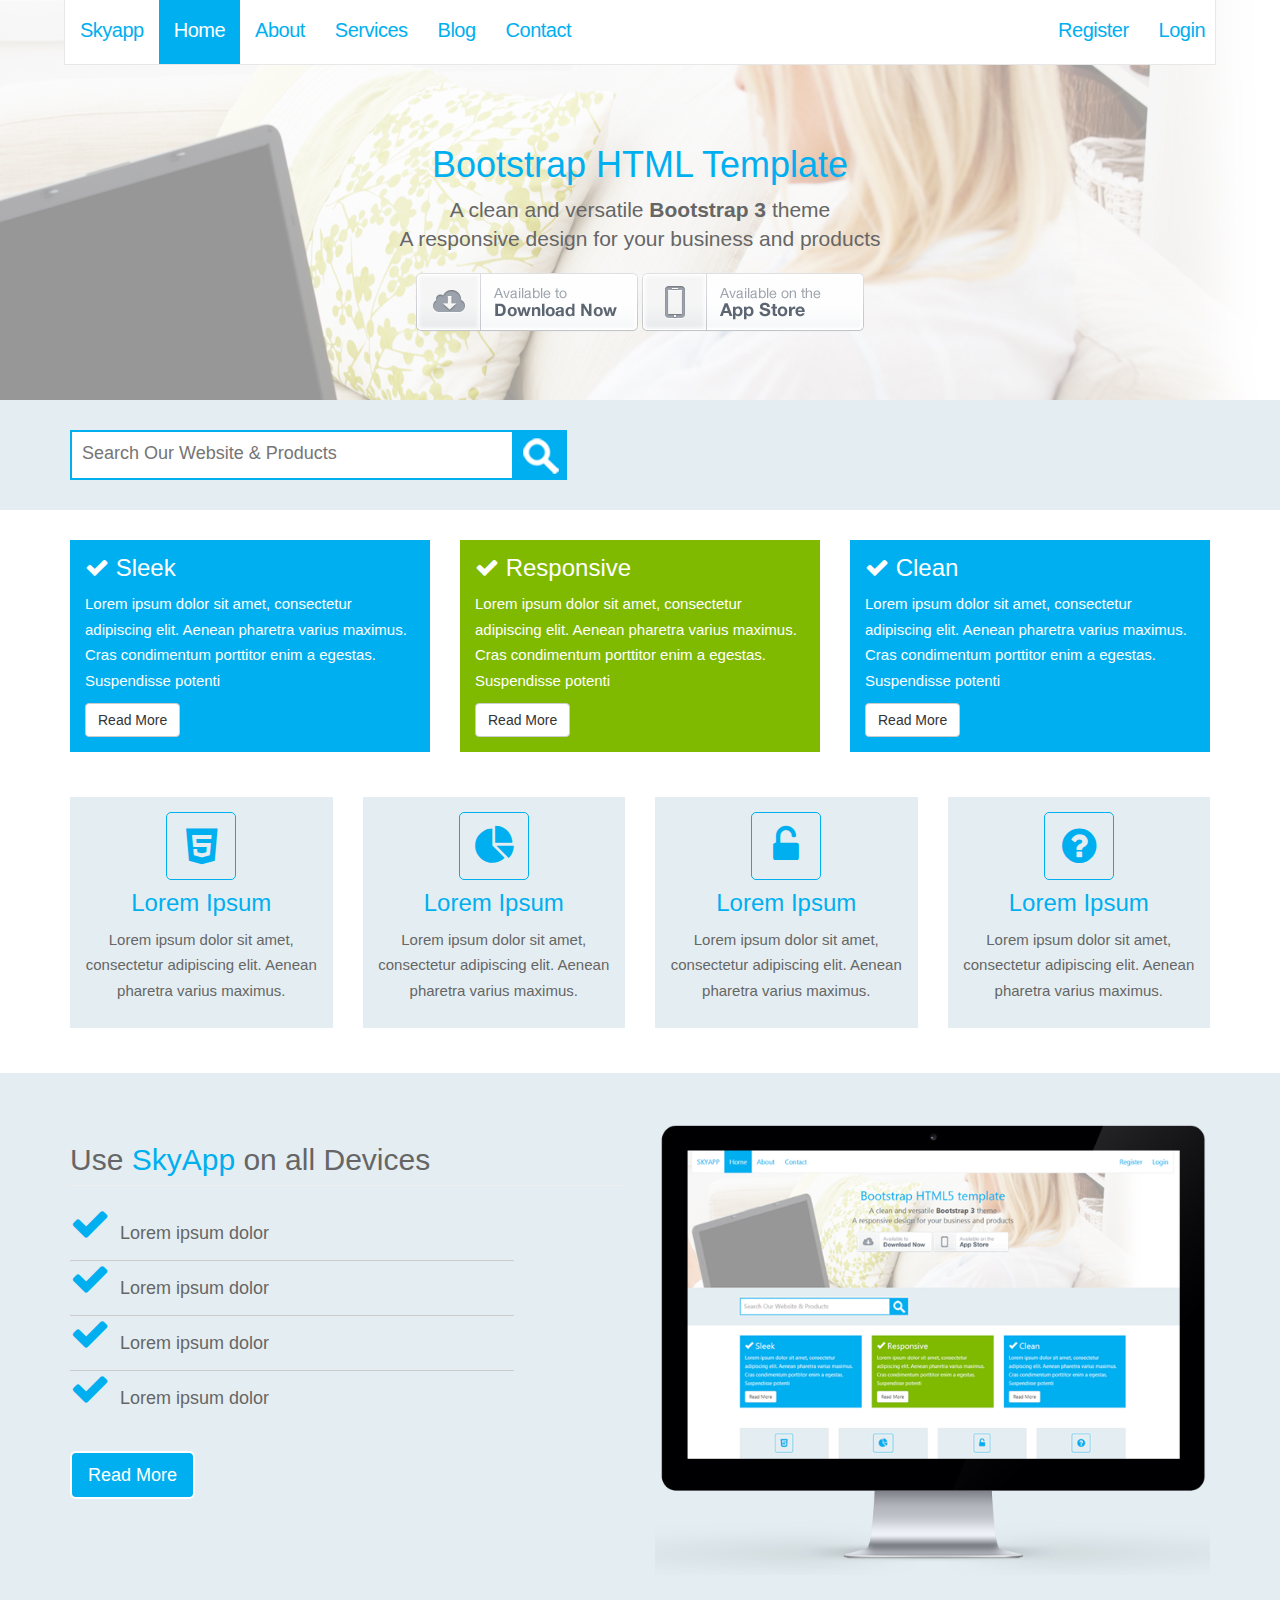
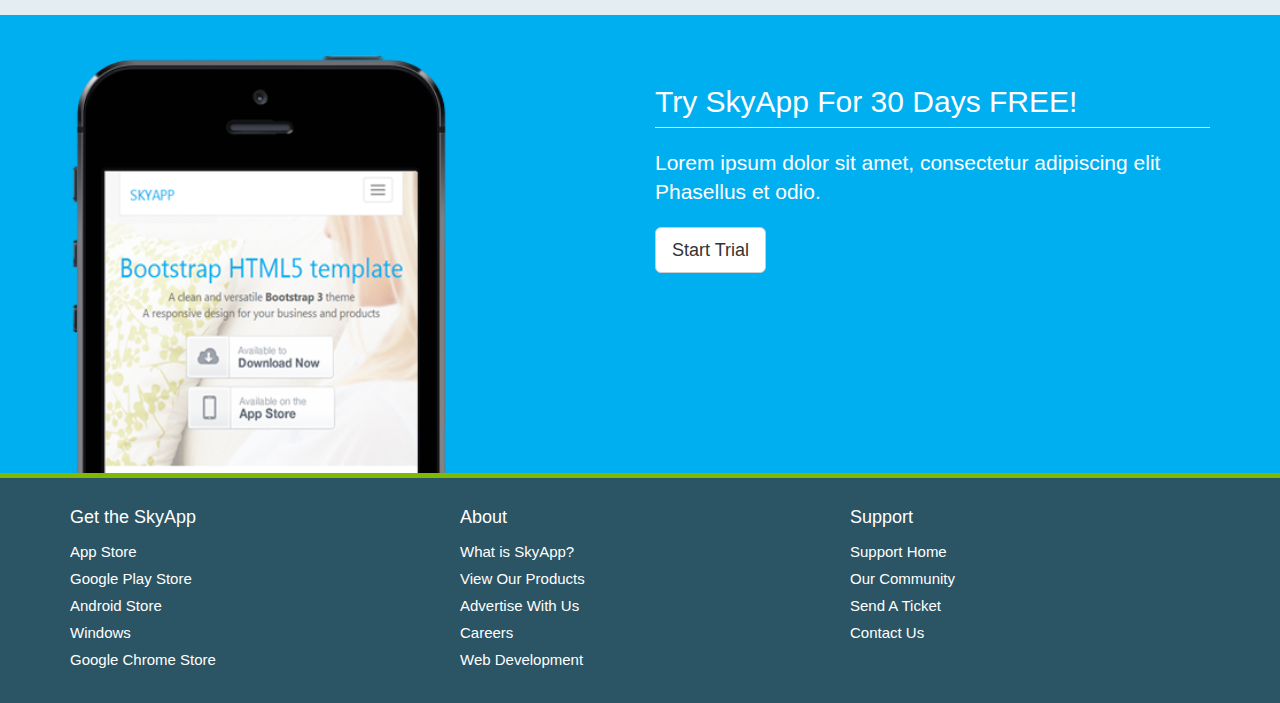
<file: index.html>
<!DOCTYPE html>
<html lang="en">
  <head>
    <meta charset="utf-8">
    <meta http-equiv="X-UA-Compatible" content="IE=edge">
    <meta name="viewport" content="width=device-width, initial-scale=1">
    <!-- The above 3 meta tags *must* come first in the head; any other head content must come *after* these tags -->

    <title>SkyApp | Welcome</title>

    <!-- Bootstrap core CSS -->
    <link href="css/bootstrap.css" rel="stylesheet">

    <!-- Custom styles for this template -->
    <link href="css/font-awesome.css" rel="stylesheet">
    <link href="css/main.css" rel="stylesheet">
  </head>

  <body>
    <header class="header-main">
      <div class="navbar navbar-inverse navbar-fixed-top">
        <div class="container">
          <div class="navbar-header">
            <button type="button" class="navbar-toggle collapsed" data-toggle="collapse" data-target="#navbar" aria-expanded="false" aria-controls="navbar">
              <span class="sr-only">Toggle navigation</span>
              <span class="icon-bar"></span>
              <span class="icon-bar"></span>
              <span class="icon-bar"></span>
            </button>
            <a class="navbar-brand" href="#">Skyapp</a>
          </div>
          <div id="navbar" class="collapse navbar-collapse">
            <ul class="nav navbar-nav">
              <li class="active"><a href="index.html">Home</a></li>
              <li><a href="about.html">About</a></li>
              <li><a href="services.html">Services</a></li>
              <li><a href="blog.html">Blog</a></li>
              <li><a href="contact.html">Contact</a></li>
            </ul>
            <ul class="nav navbar-nav navbar-sub pull-right">
              <li><a href="#">Register</a></li>
              <li><a href="#">Login</a></li>
            </ul>
          </div><!--/.nav-collapse -->
        </div>
      </div>
    </header>

    <section class="section-showcase">
      <div class="container showcase-content">
        <h1>Bootstrap HTML Template</h1>
        <p class="lead">A clean and versatile <strong>Bootstrap 3</strong> theme<br> A responsive design for your business and products</p>
        <div class="downloads">
          <a href="#"><img src="img/btn-download.png" alt="Download"></a>
          <a href="#"><img src="img/btn-appstore.png" alt="Download"></a>
        </div>
      </div>
    </section>

    <section class="section-light">
      <div class="container">
        <div class="row">
          <div class="col-md-6">
            <form class="search">
              <div>
                <input type="search" placeholder="Search Our Website & Products">
                <button type="submit" value=""><img src="img/search.png" alt="Search"></button>
              </div>
            </form>
          </div>
        </div>
      </div>
    </section>

    <section>
      <div class="container">
        <div class="row"> 
          <div class="col-md-4">
            <div class="block block-primary">
              <h3><i class="fa fa-check"></i> Sleek</h3>
              <p>
                Lorem ipsum dolor sit amet, consectetur adipiscing elit. Aenean pharetra varius maximus. Cras condimentum porttitor enim a egestas. Suspendisse potenti
              </p>
              <a href="#" class="btn btn-default">Read More</a>
            </div>
          </div>
          <div class="col-md-4">
            <div class="block block-secondary">
              <h3><i class="fa fa-check"></i> Responsive</h3>
              <p>
                Lorem ipsum dolor sit amet, consectetur adipiscing elit. Aenean pharetra varius maximus. Cras condimentum porttitor enim a egestas. Suspendisse potenti
              </p>
              <a href="#" class="btn btn-default">Read More</a>
            </div>
          </div>
          <div class="col-md-4">
            <div class="block block-primary">
              <h3><i class="fa fa-check"></i> Clean</h3>
              <p>
                Lorem ipsum dolor sit amet, consectetur adipiscing elit. Aenean pharetra varius maximus. Cras condimentum porttitor enim a egestas. Suspendisse potenti
              </p>
              <a href="#" class="btn btn-default">Read More</a>
            </div>
          </div>
        </div>
      </div>
    </section>

    <section class="no-pad-top">
      <div class="container">
        <div class="row">
          <div class="col-md-3">
            <div class="block block-light block-center">
              <i class="fa fa-html5 fa-primary fa-6 fa-border"></i>
              <h3 class="heading-primary">Lorem Ipsum</h3>
              <p>Lorem ipsum dolor sit amet, consectetur adipiscing elit. Aenean pharetra varius maximus.</p>
            </div>
          </div>
          <div class="col-md-3">
            <div class="block block-light block-center">
              <i class="fa fa-pie-chart fa-primary fa-6 fa-border"></i>
              <h3 class="heading-primary">Lorem Ipsum</h3>
              <p>Lorem ipsum dolor sit amet, consectetur adipiscing elit. Aenean pharetra varius maximus.</p>
            </div>
          </div>
          <div class="col-md-3">
            <div class="block block-light block-center">
              <i class="fa fa-unlock-alt fa-primary fa-6 fa-border"></i>
              <h3 class="heading-primary">Lorem Ipsum</h3>
              <p>Lorem ipsum dolor sit amet, consectetur adipiscing elit. Aenean pharetra varius maximus.</p>
            </div>
          </div>
          <div class="col-md-3">
            <div class="block block-light block-center">
              <i class="fa fa-question-circle fa-primary fa-6 fa-border"></i>
              <h3 class="heading-primary">Lorem Ipsum</h3>
              <p>Lorem ipsum dolor sit amet, consectetur adipiscing elit. Aenean pharetra varius maximus.</p>
            </div>
          </div>
        </div>
      </div>
    </section>

    <section class="section-light extra-pad">
      <div class="container">
        <div class="row">
          <div class="col-md-6">
            <h2 class="page-header">Use <span class="em-primary">SkyApp</span> on all Devices</h2>
            <ul class="list list-feature">
              <li><i class="fa fa-check fa-6 fa-primary"></i><span> Lorem ipsum dolor</span></li>
              <li><i class="fa fa-check fa-6 fa-primary"></i><span> Lorem ipsum dolor</span></li>
              <li><i class="fa fa-check fa-6 fa-primary"></i><span> Lorem ipsum dolor</span></li>
              <li><i class="fa fa-check fa-6 fa-primary"></i><span> Lorem ipsum dolor</span></li>
            </ul>
            <br> 
            <a href="#" class="btn btn-primary btn-lg">Read More</a>
          </div>
          <div class="col-md-6">
            <img class="device" src="img/device-imac.png" alt="">
          </div>
        </div>
      </div>
    </section>

    <section class="section-primary extra-pad">
      <div class="container">
        <div class="row">
          <div class="col-md-6">
            <img class="device device-small" src="img/device-iphone.png" alt="">
          </div>
          <div class="col-md-6">
            <h2 class="page-header">Try SkyApp For 30 Days FREE!</h2>
            <p class="lead">Lorem ipsum dolor sit amet, consectetur adipiscing elit Phasellus et odio.</p>
            <a href="#" class="btn btn-lg btn-default btn-rounded">Start Trial</a>
          </div>
        </div>
      </div>
    </section>

    <footer class="footer-main">
      <div class="container">
        <div class="row">
          <div class="col-md-4">
            <h4>Get the SkyApp</h4>
            <ul>
              <li class="app-appstore"><a href="#">App Store</a></li>
              <li class="app-play"><a href="#">Google Play Store</a></li>
              <li class="app-droid"><a href="#">Android Store</a></li>
              <li class="app-windows"><a href="#">Windows</a></li>
              <li class="app-chrome"><a href="#">Google Chrome Store</a></li>
            </ul>
          </div>
          <div class="col-md-4">
            <h4>About</h4>
            <ul>
              <li><a href="#">What is SkyApp?</a></li>
              <li><a href="#">View Our Products</a></li>
              <li><a href="#">Advertise With Us</a></li>
              <li><a href="#">Careers</a></li>
              <li><a href="#">Web Development</a></li>
            </ul>
          </div>
          <div class="col-md-4">
            <h4>Support</h4>
            <ul>
              <li><a href="#">Support Home</a></li>
              <li><a href="#">Our Community</a></li>
              <li><a href="#">Send A Ticket</a></li>
            <li><a href="#">Contact Us</a></li>
            </ul>
          </div>
        </div>
      </div>
    </footer>

    <!-- Bootstrap core JavaScript
    ================================================== -->
    <!-- Placed at the end of the document so the pages load faster -->
    <script src="js/jquery.js"></script>
    <script>window.jQuery || document.write('<script src="../../assets/js/vendor/jquery.min.js"><\/script>')</script>
    <script src="js/bootstrap.js"></script>
  </body>
</html>
</file>
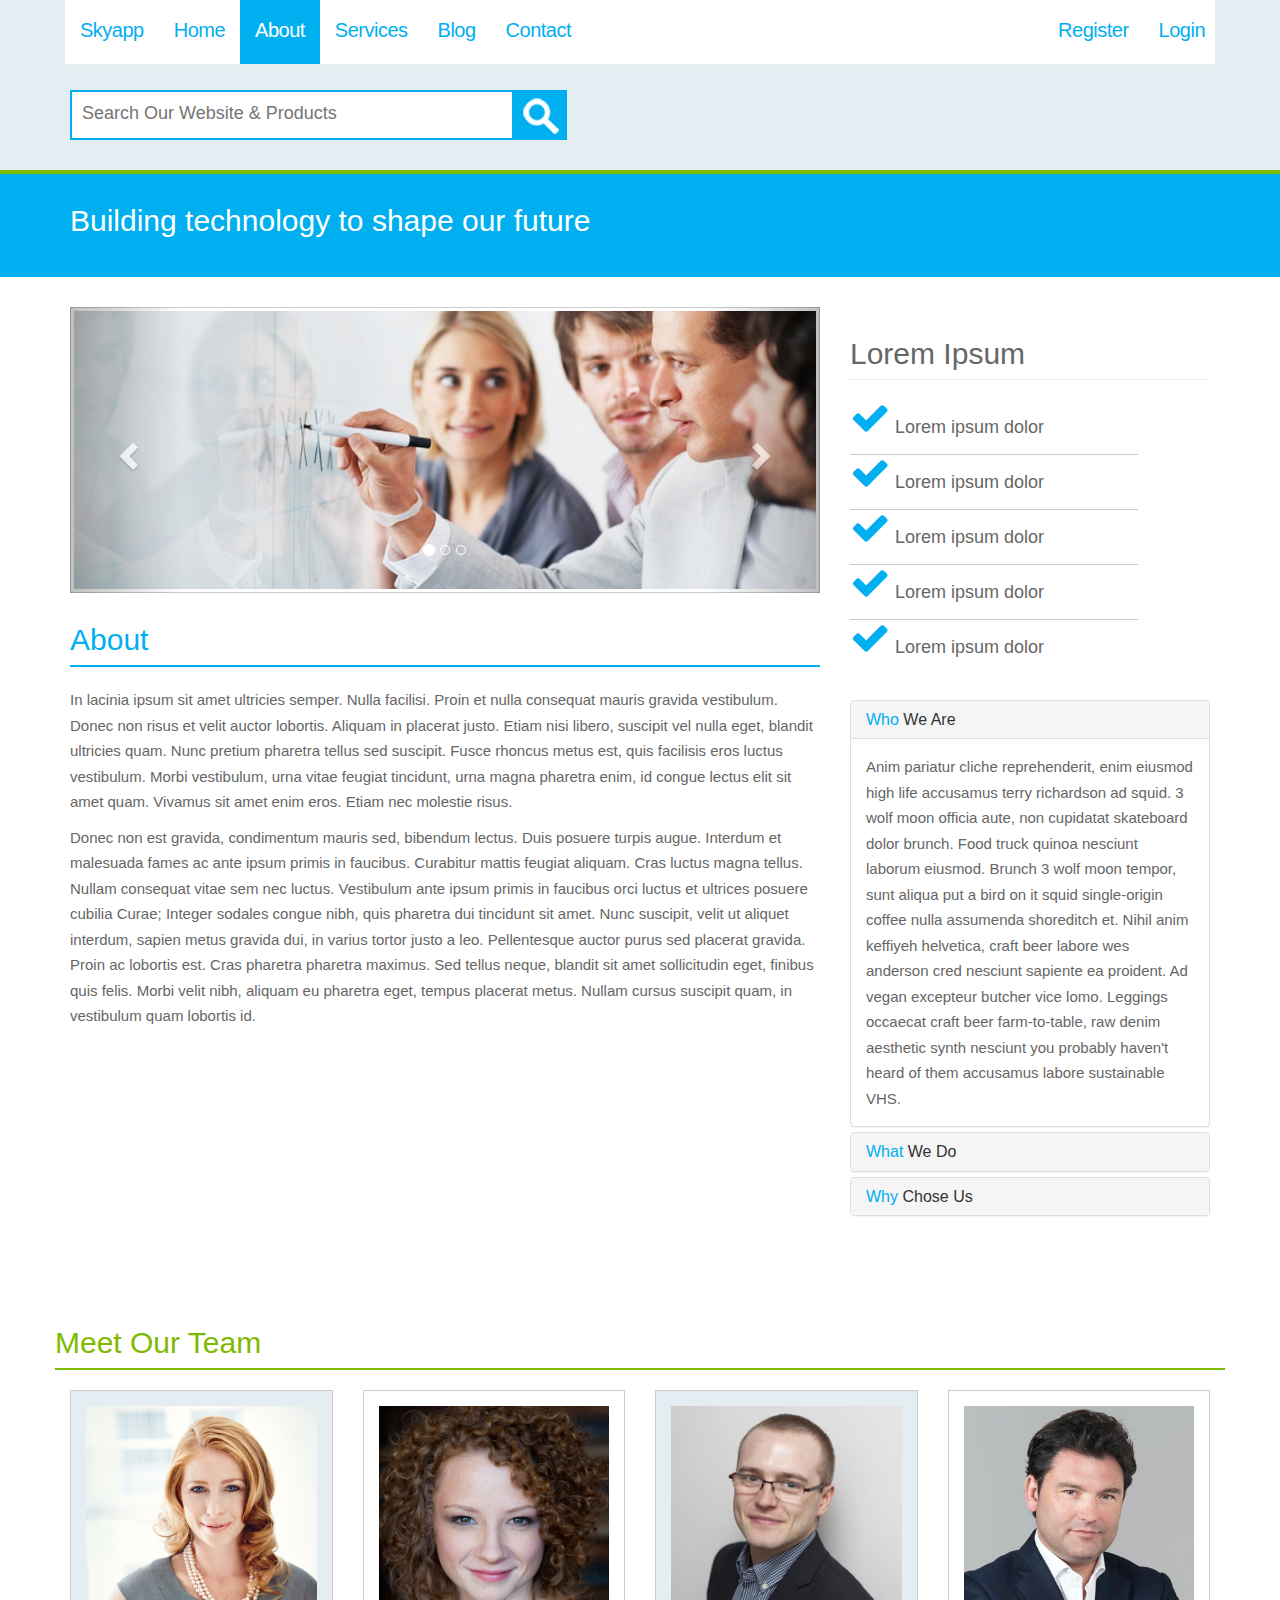
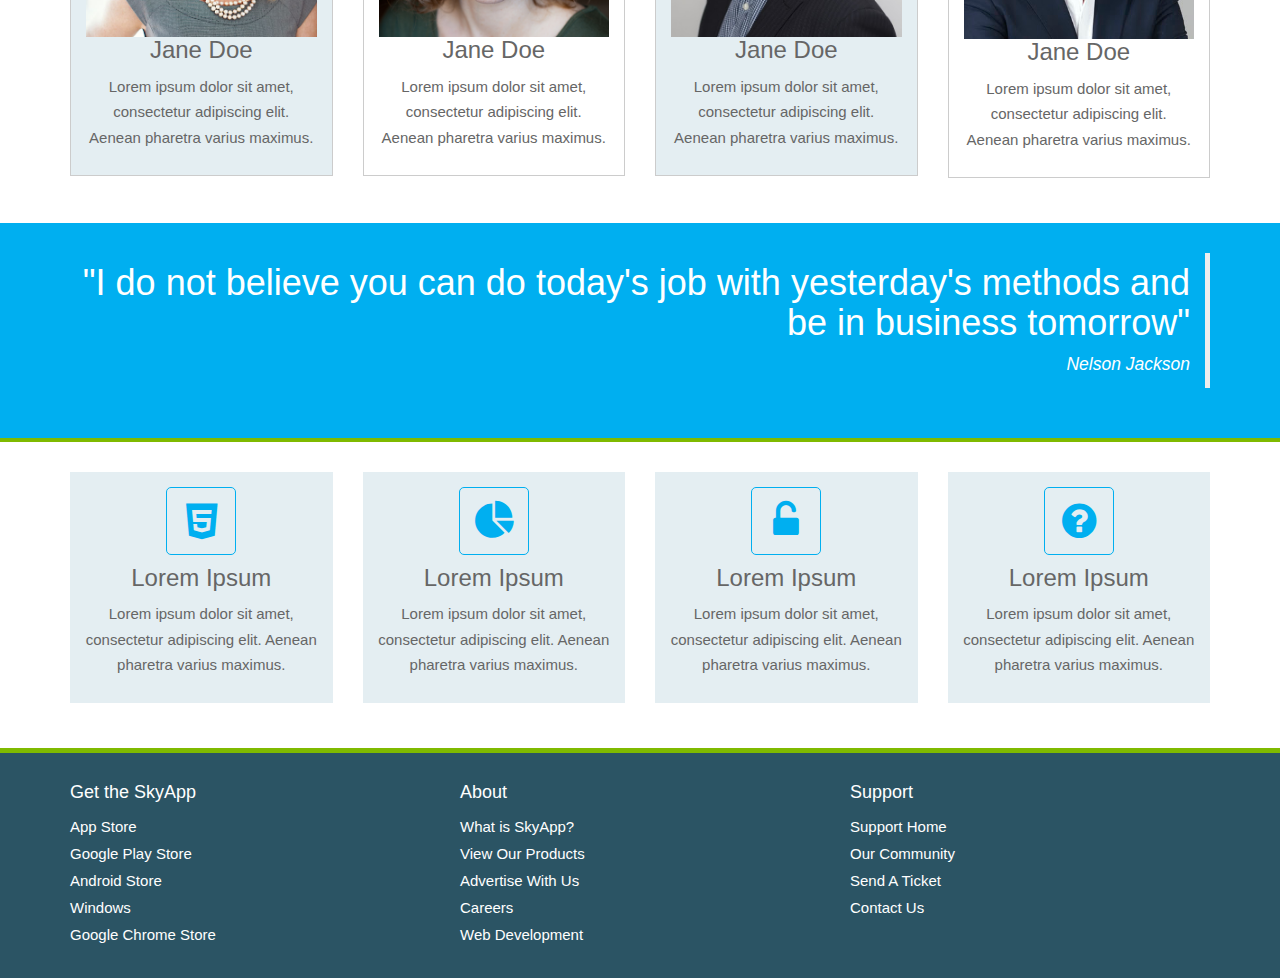
<file: about.html>
<!DOCTYPE html>
<html lang="en">
  <head>
    <meta charset="utf-8">
    <meta http-equiv="X-UA-Compatible" content="IE=edge">
    <meta name="viewport" content="width=device-width, initial-scale=1">
    <!-- The above 3 meta tags *must* come first in the head; any other head content must come *after* these tags -->

    <title>SkyApp | About</title>

    <!-- Bootstrap core CSS -->
    <link href="css/bootstrap.css" rel="stylesheet">

    <!-- Custom styles for this template -->
    <link href="css/font-awesome.css" rel="stylesheet">
    <link href="css/main.css" rel="stylesheet">
  </head>

  <body>
    <header class="header-main">
      <div class="navbar navbar-inverse navbar-fixed-top">
        <div class="container">
          <div class="navbar-header">
            <button type="button" class="navbar-toggle collapsed" data-toggle="collapse" data-target="#navbar" aria-expanded="false" aria-controls="navbar">
              <span class="sr-only">Toggle navigation</span>
              <span class="icon-bar"></span>
              <span class="icon-bar"></span>
              <span class="icon-bar"></span>
            </button>
            <a class="navbar-brand" href="#">Skyapp</a>
          </div>
          <div id="navbar" class="collapse navbar-collapse">
            <ul class="nav navbar-nav">
              <li><a href="index.html">Home</a></li>
              <li class="active"><a href="about.html">About</a></li>
              <li><a href="services.html">Services</a></li>
              <li><a href="blog.html">Blog</a></li>
              <li><a href="contact.html">Contact</a></li>
            </ul>
            <ul class="nav navbar-nav navbar-sub pull-right">
              <li><a href="#">Register</a></li>
              <li><a href="#">Login</a></li>
            </ul>
          </div><!--/.nav-collapse -->
        </div>
      </div>
    </header>

    <section class="section-light top-inner">
      <div class="container">
        <div class="row">
          <div class="col-md-6">
            <form class="search">
              <div>
                <input type="search" placeholder="Search Our Website & Products">
                <button type="submit" value=""><img src="img/search.png" alt="Search"></button>
              </div>
            </form>
          </div>
        </div>
      </div>
    </section>

    <section class="section-primary-a">
      <div class="container">
        <div class="row">
          <div class="col-md-12">
            <h2>Building technology to shape our future</h2>
          </div>
        </div>
      </div>
    </section>

    <section class="section-main">
      <div class="container">
        <div class="row">
          <div class="col-md-8">
            <div id="carousel-example-generic" class="carousel slide" data-ride="carousel">
              <!-- Indicators -->
              <ol class="carousel-indicators">
                <li data-target="#carousel-example-generic" data-slide-to="0" class="active"></li>
                <li data-target="#carousel-example-generic" data-slide-to="1"></li>
                <li data-target="#carousel-example-generic" data-slide-to="2"></li>
              </ol>

              <!-- Wrapper for slides -->
              <div class="carousel-inner" role="listbox">
                <div class="item active">
                  <img src="img/slide1.jpg" alt="...">

                </div>
                <div class="item">
                  <img src="img/slide2.jpg" alt="...">

                </div>
                <div class="item">
                  <img src="img/slide3.jpg" alt="...">

                </div>

              </div>

              <!-- Controls -->
              <a class="left carousel-control" href="#carousel-example-generic" role="button" data-slide="prev">
                <span class="glyphicon glyphicon-chevron-left" aria-hidden="true"></span>
                <span class="sr-only">Previous</span>
              </a>
              <a class="right carousel-control" href="#carousel-example-generic" role="button" data-slide="next">
                <span class="glyphicon glyphicon-chevron-right" aria-hidden="true"></span>
                <span class="sr-only">Next</span>
              </a>
            </div>

            <h2 class="page-header heading-primary-a">About</h2>
            <p>In lacinia ipsum sit amet ultricies semper. Nulla facilisi. Proin et nulla consequat mauris gravida vestibulum. Donec non risus et velit auctor lobortis. Aliquam in placerat justo. Etiam nisi libero, suscipit vel nulla eget, blandit ultricies quam. Nunc pretium pharetra tellus sed suscipit. Fusce rhoncus metus est, quis facilisis eros luctus vestibulum. Morbi vestibulum, urna vitae feugiat tincidunt, urna magna pharetra enim, id congue lectus elit sit amet quam. Vivamus sit amet enim eros. Etiam nec molestie risus.</p>
            <p>Donec non est gravida, condimentum mauris sed, bibendum lectus. Duis posuere turpis augue. Interdum et malesuada fames ac ante ipsum primis in faucibus. Curabitur mattis feugiat aliquam. Cras luctus magna tellus. Nullam consequat vitae sem nec luctus. Vestibulum ante ipsum primis in faucibus orci luctus et ultrices posuere cubilia Curae; Integer sodales congue nibh, quis pharetra dui tincidunt sit amet. Nunc suscipit, velit ut aliquet interdum, sapien metus gravida dui, in varius tortor justo a leo. Pellentesque auctor purus sed placerat gravida. Proin ac lobortis est. Cras pharetra pharetra maximus. Sed tellus neque, blandit sit amet sollicitudin eget, finibus quis felis. Morbi velit nibh, aliquam eu pharetra eget, tempus placerat metus. Nullam cursus suscipit quam, in vestibulum quam lobortis id.</p>
          </div>
          <div class="col-md-4">
            <h2 class="page-header">Lorem Ipsum</h2>
              <ul class="list list-feature">
              <li><i class="fa fa-check fa-6 fa-primary"></i><span>Lorem ipsum dolor</span></li>
              <li><i class="fa fa-check fa-6 fa-primary"></i><span>Lorem ipsum dolor</span></li>
              <li><i class="fa fa-check fa-6 fa-primary"></i><span>Lorem ipsum dolor</span></li>
              <li><i class="fa fa-check fa-6 fa-primary"></i><span>Lorem ipsum dolor</span></li>
              <li><i class="fa fa-check fa-6 fa-primary"></i><span>Lorem ipsum dolor</span></li>
              </ul>
              <br>
              <div class="panel-group" id="accordion" role="tablist" aria-multiselectable="true">
              <div class="panel panel-default">
                <div class="panel-heading" role="tab" id="headingOne">
                  <h4 class="panel-title">
                    <a role="button" data-toggle="collapse" data-parent="#accordion" href="#collapseOne" aria-expanded="true" aria-controls="collapseOne">
                      <span class="em-primary">Who</span> We Are
                    </a>
                  </h4>
                </div>
                <div id="collapseOne" class="panel-collapse collapse in" role="tabpanel" aria-labelledby="headingOne">
                  <div class="panel-body">
                    Anim pariatur cliche reprehenderit, enim eiusmod high life accusamus terry richardson ad squid. 3 wolf moon officia aute, non cupidatat skateboard dolor brunch. Food truck quinoa nesciunt laborum eiusmod. Brunch 3 wolf moon tempor, sunt aliqua put a bird on it squid single-origin coffee nulla assumenda shoreditch et. Nihil anim keffiyeh helvetica, craft beer labore wes anderson cred nesciunt sapiente ea proident. Ad vegan excepteur butcher vice lomo. Leggings occaecat craft beer farm-to-table, raw denim aesthetic synth nesciunt you probably haven't heard of them accusamus labore sustainable VHS.
                  </div>
                </div>
              </div>
              <div class="panel panel-default">
                <div class="panel-heading" role="tab" id="headingTwo">
                  <h4 class="panel-title">
                    <a class="collapsed" role="button" data-toggle="collapse" data-parent="#accordion" href="#collapseTwo" aria-expanded="false" aria-controls="collapseTwo">
                      <span class="em-primary">What</span> We Do
                    </a>
                  </h4>
                </div>
                <div id="collapseTwo" class="panel-collapse collapse" role="tabpanel" aria-labelledby="headingTwo">
                  <div class="panel-body">
                    Anim pariatur cliche reprehenderit, enim eiusmod high life accusamus terry richardson ad squid. 3 wolf moon officia aute, non cupidatat skateboard dolor brunch. Food truck quinoa nesciunt laborum eiusmod. Brunch 3 wolf moon tempor, sunt aliqua put a bird on it squid single-origin coffee nulla assumenda shoreditch et. Nihil anim keffiyeh helvetica, craft beer labore wes anderson cred nesciunt sapiente ea proident. Ad vegan excepteur butcher vice lomo. Leggings occaecat craft beer farm-to-table, raw denim aesthetic synth nesciunt you probably haven't heard of them accusamus labore sustainable VHS.
                  </div>
                </div>
              </div>
              <div class="panel panel-default">
                <div class="panel-heading" role="tab" id="headingThree">
                  <h4 class="panel-title">
                    <a class="collapsed" role="button" data-toggle="collapse" data-parent="#accordion" href="#collapseThree" aria-expanded="false" aria-controls="collapseThree">
                      <span class="em-primary">Why</span> Chose Us
                    </a>
                  </h4>
                </div>
                <div id="collapseThree" class="panel-collapse collapse" role="tabpanel" aria-labelledby="headingThree">
                  <div class="panel-body">
                    Anim pariatur cliche reprehenderit, enim eiusmod high life accusamus terry richardson ad squid. 3 wolf moon officia aute, non cupidatat skateboard dolor brunch. Food truck quinoa nesciunt laborum eiusmod. Brunch 3 wolf moon tempor, sunt aliqua put a bird on it squid single-origin coffee nulla assumenda shoreditch et. Nihil anim keffiyeh helvetica, craft beer labore wes anderson cred nesciunt sapiente ea proident. Ad vegan excepteur butcher vice lomo. Leggings occaecat craft beer farm-to-table, raw denim aesthetic synth nesciunt you probably haven't heard of them accusamus labore sustainable VHS.
                  </div>
                </div>
              </div>
            </div>
          </div>
        </div>
      </div>
    </section>

    <section>
      <div class="container">
        <div class="row">
          <h2 class="page-header heading-secondary-a">Meet Our Team</h2>
          <div class="col-md-3">
            <div class="block block-light block-center block-image block-border">
              <img src="img/headshot1.jpg" alt="">
              <h3>Jane Doe</h3>
              <p>Lorem ipsum dolor sit amet, consectetur adipiscing elit. Aenean pharetra varius maximus.</p>
            </div>
          </div>
          <div class="col-md-3">
            <div class="block block-center block-image block-border">
              <img src="img/headshot2.jpg" alt="">
              <h3>Jane Doe</h3>
              <p>Lorem ipsum dolor sit amet, consectetur adipiscing elit. Aenean pharetra varius maximus.</p>
            </div>
          </div>
          <div class="col-md-3">
            <div class="block block-light block-center block-image block-border">
              <img src="img/headshot3.jpg" alt="">
              <h3>Jane Doe</h3>
              <p>Lorem ipsum dolor sit amet, consectetur adipiscing elit. Aenean pharetra varius maximus.</p>
            </div>
          </div>
          <div class="col-md-3">
            <div class="block block-center block-image block-border">
              <img src="img/headshot4.jpg" alt="">
              <h3>Jane Doe</h3>
              <p>Lorem ipsum dolor sit amet, consectetur adipiscing elit. Aenean pharetra varius maximus.</p>
            </div>
          </div>
        </div>
      </div>
    </section>

    <section class="section-primary-b">
      <div class="container">
        <div class="row">
          <div class="col-md-12">
            <blockquote class=" blockquote blockquote-reverse">
              <h1>"I do not believe you can do today's job with yesterday's methods and be in business tomorrow"</h1>
              <em>Nelson Jackson</em>
            </blockquote>
          </div>
        </div>
      </div>
    </section>

    <section>
      <div class="container">
        <div class="row">
          <div class="col-md-3">
            <div class="block block-light block-center">
              <i class="fa fa-html5 fa-primary fa-6 fa-border"></i>
              <h3>Lorem Ipsum</h3>
              <p>Lorem ipsum dolor sit amet, consectetur adipiscing elit. Aenean pharetra varius maximus.</p>
            </div>
          </div>
          <div class="col-md-3">
            <div class="block block-light block-center">
              <i class="fa fa-pie-chart fa-primary fa-6 fa-border"></i>
              <h3>Lorem Ipsum</h3>
              <p>Lorem ipsum dolor sit amet, consectetur adipiscing elit. Aenean pharetra varius maximus.</p>
            </div>
          </div>
          <div class="col-md-3">
            <div class="block block-light block-center">
              <i class="fa fa-unlock-alt fa-primary fa-6 fa-border"></i>
              <h3>Lorem Ipsum</h3>
              <p>Lorem ipsum dolor sit amet, consectetur adipiscing elit. Aenean pharetra varius maximus.</p>
            </div>
          </div>
          <div class="col-md-3">
            <div class="block block-light block-center">
              <i class="fa fa-question-circle fa-primary fa-6 fa-border"></i>
              <h3>Lorem Ipsum</h3>
              <p>Lorem ipsum dolor sit amet, consectetur adipiscing elit. Aenean pharetra varius maximus.</p>
            </div>
          </div>
        </div>
      </div>
    </section>

    <footer class="footer-main">
      <div class="container">
        <div class="row">
          <div class="col-md-4">
            <h4>Get the SkyApp</h4>
            <ul>
              <li class="app-appstore"><a href="#">App Store</a></li>
              <li class="app-play"><a href="#">Google Play Store</a></li>
              <li class="app-droid"><a href="#">Android Store</a></li>
              <li class="app-windows"><a href="#">Windows</a></li>
              <li class="app-chrome"><a href="#">Google Chrome Store</a></li>
            </ul>
          </div>
          <div class="col-md-4">
            <h4>About</h4>
            <ul>
              <li><a href="#">What is SkyApp?</a></li>
              <li><a href="#">View Our Products</a></li>
              <li><a href="#">Advertise With Us</a></li>
              <li><a href="#">Careers</a></li>
              <li><a href="#">Web Development</a></li>
            </ul>
          </div>
          <div class="col-md-4">
            <h4>Support</h4>
            <ul>
              <li><a href="#">Support Home</a></li>
              <li><a href="#">Our Community</a></li>
              <li><a href="#">Send A Ticket</a></li>
              <li><a href="#">Contact Us</a></li>
            </ul>
          </div>
        </div>
      </div>
    </footer>

    <!-- Bootstrap core JavaScript
    ================================================== -->
    <!-- Placed at the end of the document so the pages load faster -->
    <script src="js/jquery.js"></script>
    <script>window.jQuery || document.write('<script src="../../assets/js/vendor/jquery.min.js"><\/script>')</script>
    <script src="js/bootstrap.js"></script>
  </body>
</html>
</file>
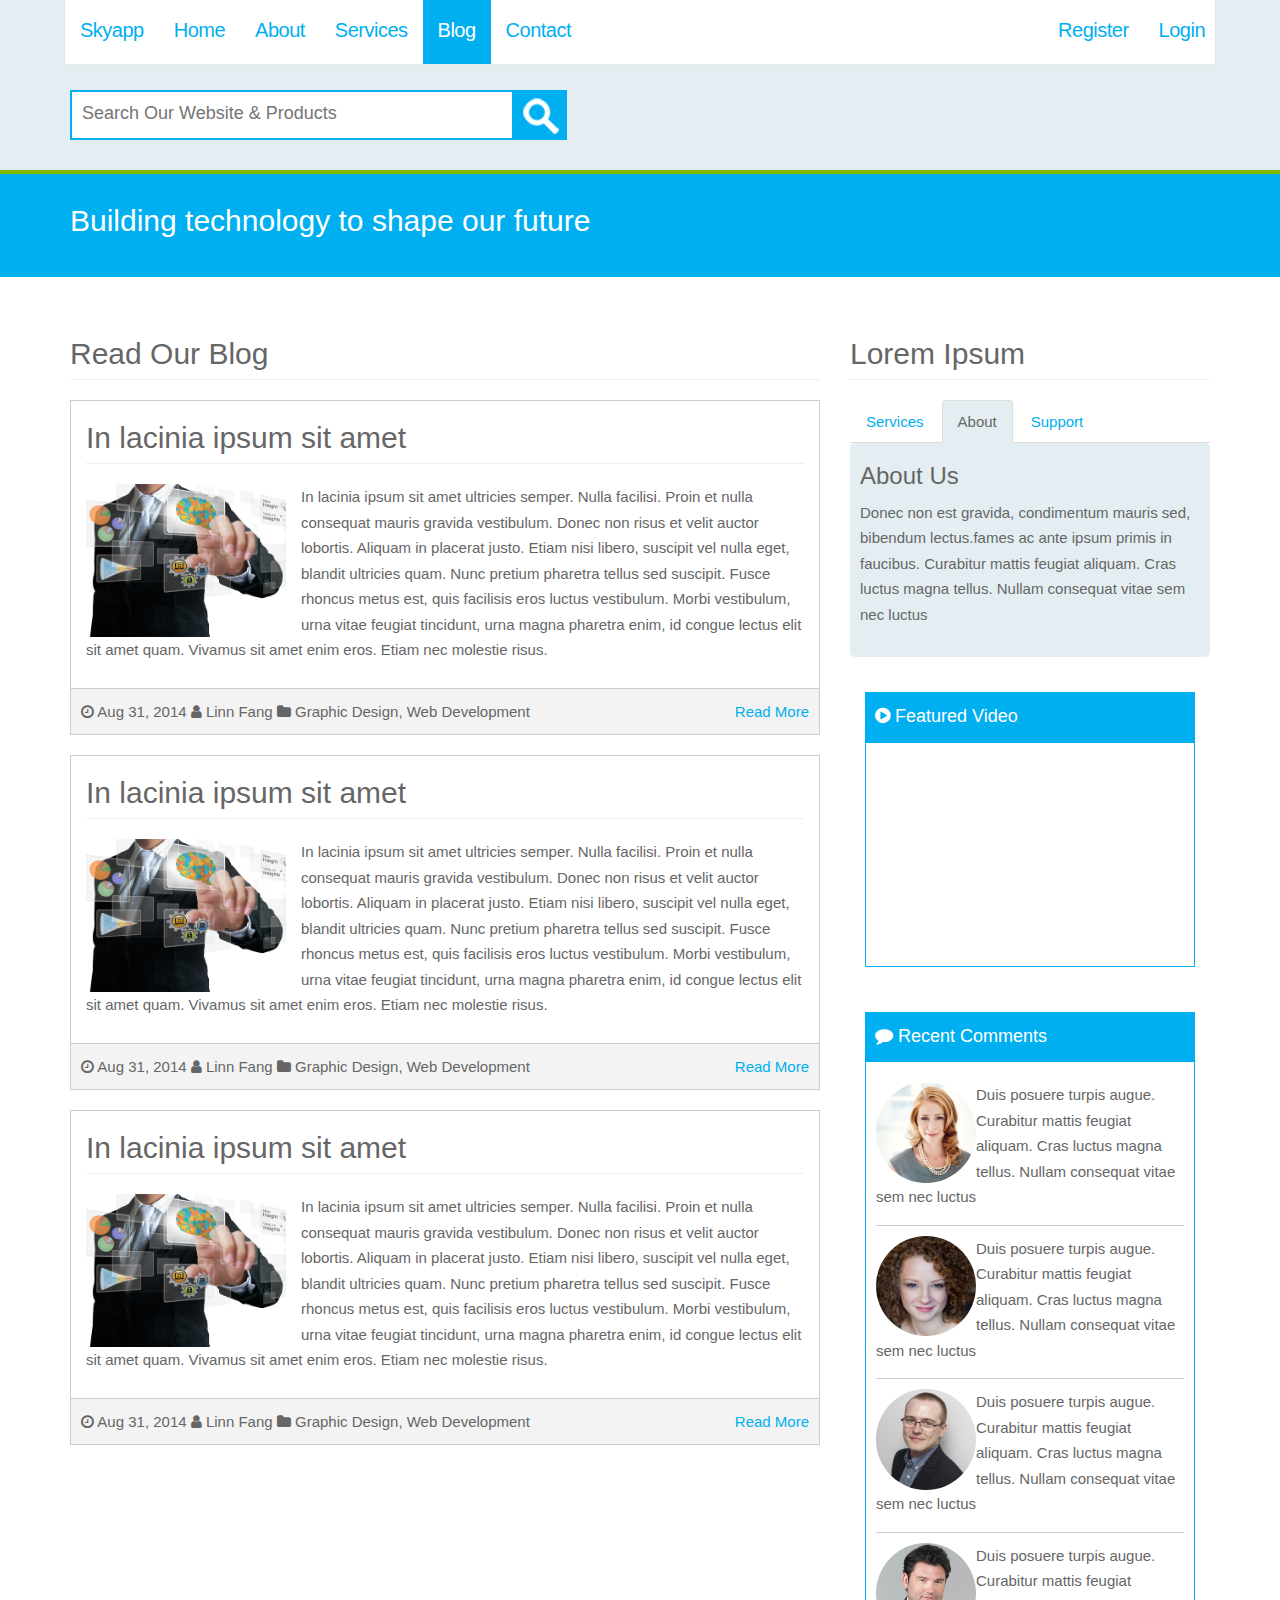
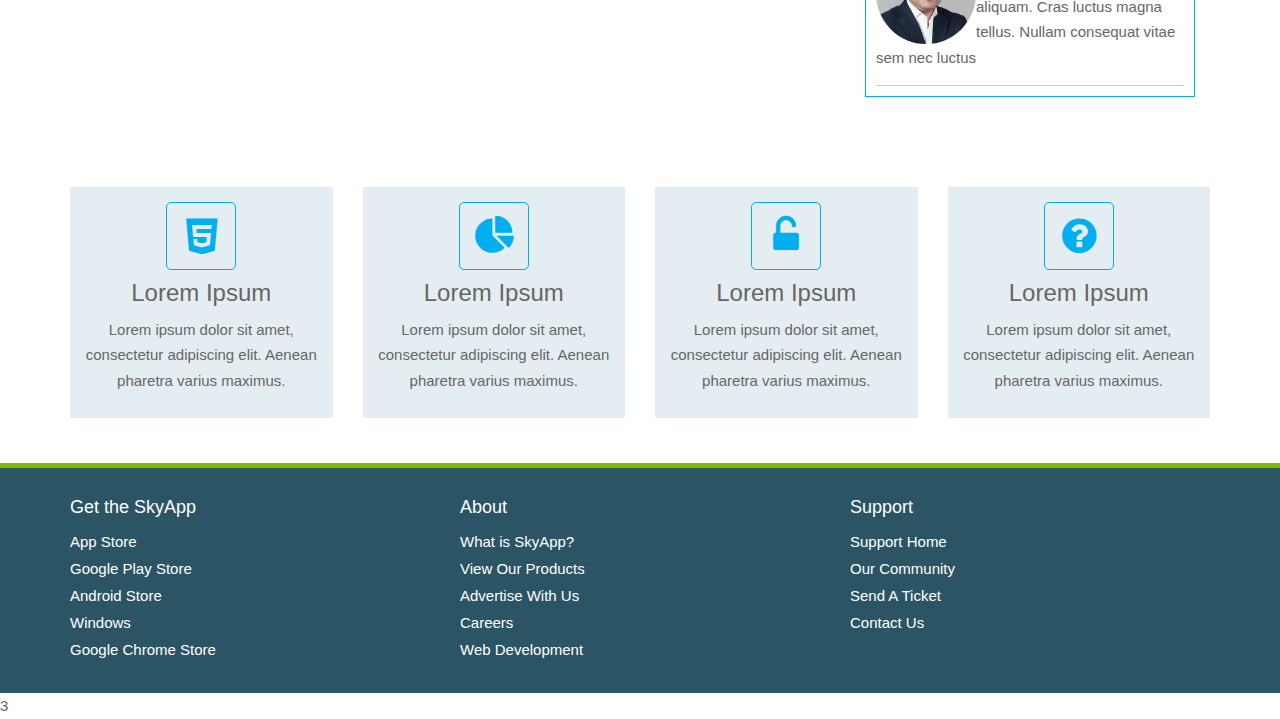
<file: blog.html>
<!DOCTYPE html>
<html lang="en">
  <head>
    <meta charset="utf-8">
    <meta http-equiv="X-UA-Compatible" content="IE=edge">
    <meta name="viewport" content="width=device-width, initial-scale=1">
    <!-- The above 3 meta tags *must* come first in the head; any other head content must come *after* these tags -->

    <title>SkyApp | Blog</title>

    <!-- Bootstrap core CSS -->
    <link href="css/bootstrap.css" rel="stylesheet">

    <!-- Custom styles for this template -->
    <link href="css/font-awesome.css" rel="stylesheet">
    <link href="css/main.css" rel="stylesheet">
  </head>

  <body>
    <header class="header-main">
      <div class="navbar navbar-inverse navbar-fixed-top">
        <div class="container">
          <div class="navbar-header">
            <button type="button" class="navbar-toggle collapsed" data-toggle="collapse" data-target="#navbar" aria-expanded="false" aria-controls="navbar">
              <span class="sr-only">Toggle navigation</span>
              <span class="icon-bar"></span>
              <span class="icon-bar"></span>
              <span class="icon-bar"></span>
            </button>
            <a class="navbar-brand" href="#">Skyapp</a>
          </div>
          <div id="navbar" class="collapse navbar-collapse">
            <ul class="nav navbar-nav">
              <li><a href="index.html">Home</a></li>
              <li><a href="about.html">About</a></li>
              <li><a href="services.html">Services</a></li>
              <li class="active"><a href="blog.html">Blog</a></li>
              <li><a href="contact.html">Contact</a></li>
            </ul>
            <ul class="nav navbar-nav navbar-sub pull-right">
              <li><a href="#">Register</a></li>
              <li><a href="#">Login</a></li>
            </ul>
          </div><!--/.nav-collapse -->
        </div>
      </div>
    </header>

    <section class="section-light top-inner">
      <div class="container">
        <div class="row">
          <div class="col-md-6">
            <form class="search">
              <div>
                <input type="search" placeholder="Search Our Website & Products">
                <button type="submit" value=""><img src="img/search.png" alt="Search"></button>
              </div>
            </form>
          </div>
        </div>
      </div>
    </section>

    <section class="section-primary-a">
      <div class="container">
        <div class="row">
          <div class="col-md-12">
            <h2>Building technology to shape our future</h2>
          </div>
        </div>
      </div>
    </section>

    <section class="section-main">
      <div class="container">
        <div class="row">
          <div class="col-md-8">
            <h2 class="page-header">Read Our Blog</h2>
            <div class="blog-post">
              <h2 class="page-header">In lacinia ipsum sit amet</h2>
              <img src="img/blog1.png" class="img-sm img-bordered blog-featured">
              <p>In lacinia ipsum sit amet ultricies semper. Nulla facilisi. Proin et nulla consequat mauris gravida vestibulum. Donec non risus et velit auctor lobortis. Aliquam in placerat justo. Etiam nisi libero, suscipit vel nulla eget, blandit ultricies quam. Nunc pretium pharetra tellus sed suscipit. Fusce rhoncus metus est, quis facilisis eros luctus vestibulum. Morbi vestibulum, urna vitae feugiat tincidunt, urna magna pharetra enim, id congue lectus elit sit amet quam. Vivamus sit amet enim eros. Etiam nec molestie risus.</p>
            </div>
            <div class="post-meta">
              <i class="fa fa-clock-o"></i> Aug 31, 2014 
              <i class="fa fa-user"></i> Linn Fang 
              <i class="fa fa-folder"></i> Graphic Design, Web Development
              <a class="pull-right" href="#">Read More</a>
            </div>

            <div class="blog-post">
              <h2 class="page-header">In lacinia ipsum sit amet</h2>
              <img src="img/blog1.png" class="img-sm img-bordered blog-featured">
              <p>In lacinia ipsum sit amet ultricies semper. Nulla facilisi. Proin et nulla consequat mauris gravida vestibulum. Donec non risus et velit auctor lobortis. Aliquam in placerat justo. Etiam nisi libero, suscipit vel nulla eget, blandit ultricies quam. Nunc pretium pharetra tellus sed suscipit. Fusce rhoncus metus est, quis facilisis eros luctus vestibulum. Morbi vestibulum, urna vitae feugiat tincidunt, urna magna pharetra enim, id congue lectus elit sit amet quam. Vivamus sit amet enim eros. Etiam nec molestie risus.</p>
            </div>
            <div class="post-meta">
              <i class="fa fa-clock-o"></i> Aug 31, 2014 
              <i class="fa fa-user"></i> Linn Fang 
              <i class="fa fa-folder"></i> Graphic Design, Web Development
              <a class="pull-right" href="#">Read More</a>
            </div>

            <div class="blog-post">
              <h2 class="page-header">In lacinia ipsum sit amet</h2>
              <img src="img/blog1.png" class="img-sm img-bordered blog-featured">
              <p>In lacinia ipsum sit amet ultricies semper. Nulla facilisi. Proin et nulla consequat mauris gravida vestibulum. Donec non risus et velit auctor lobortis. Aliquam in placerat justo. Etiam nisi libero, suscipit vel nulla eget, blandit ultricies quam. Nunc pretium pharetra tellus sed suscipit. Fusce rhoncus metus est, quis facilisis eros luctus vestibulum. Morbi vestibulum, urna vitae feugiat tincidunt, urna magna pharetra enim, id congue lectus elit sit amet quam. Vivamus sit amet enim eros. Etiam nec molestie risus.</p>
            </div>
            <div class="post-meta">
              <i class="fa fa-clock-o"></i> Aug 31, 2014 
              <i class="fa fa-user"></i> Linn Fang 
              <i class="fa fa-folder"></i> Graphic Design, Web Development
              <a class="pull-right" href="#">Read More</a>
            </div>
          </div>
          <div class="col-md-4">
            <h2 class="page-header">Lorem Ipsum</h2>
            <!-- Tab Widget -->
            <div class="tab tab-light">
            <ul class="nav nav-tabs" role="tablist">
              <li><a href="#services" role="tab" data-toggle="tab">Services</a></li>
              <li class="active"><a href="#about" role="tab" data-toggle="tab">About</a></li>
              <li><a href="#support" role="tab" data-toggle="tab">Support</a></li>
            </ul>

            <!-- Tab panes -->
            <div class="tab-content">
              <div class="tab-pane" id="services">
                <h3>Services</h3>
                <p>Condimentum mauris sed, bibendum lectus. Duis posuere turpis augue. Interdum et malesuada fames ac ante ipsum primis in faucibus. Curabitur mattis feugiat aliquam. Cras luctus magna tellus. Nullam consequat vitae sem nec luctus</p>
              </div>
              <div class="tab-pane active" id="about">
                <h3>About Us</h3>
                <p>Donec non est gravida, condimentum mauris sed, bibendum lectus.fames ac ante ipsum primis in faucibus. Curabitur mattis feugiat aliquam. Cras luctus magna tellus. Nullam consequat vitae sem nec luctus</p>
              </div>
              <div class="tab-pane" id="support">
                <h3>Customer Support</h3>
                <p>Interdum et malesuada fames ac ante ipsum primis in faucibus. Donec non est gravida, condimentum mauris sed, bibendum lectus. Duis posuere turpis augue. Curabitur mattis feugiat aliquam. Cras luctus magna tellus. Nullam consequat vitae sem nec luctus</p>
              </div>
              </div>
            </div>
            <div class="block block-primary-head no-pad">
              <h3><i class="fa fa-play-circle"></i> Featured Video</h3>
              <div class="block-content">
                <iframe width="308" height="195" src="http://www.youtube.com/embed/rUeiZ6c6EBw" frameborder="0"></iframe>
              </div>
            </div>
            <div class="block block-primary-head no-pad">
              <h3><i class="fa fa-comment"></i> Recent Comments</h3>
              <div class="block-content">
                <ul class="list-comments">
                  <li>
                    <img src="img/headshot1.jpg" class="pull-left img-circle" alt="">
                    <p>Duis posuere turpis augue. Curabitur mattis feugiat aliquam. Cras luctus magna tellus. Nullam consequat vitae sem nec luctus</p>
                  </li>
                  <div class="clearfix"></div>
                  <li>
                    <img src="img/headshot2.jpg" class="pull-left img-circle" alt="">
                    <p>Duis posuere turpis augue. Curabitur mattis feugiat aliquam. Cras luctus magna tellus. Nullam consequat vitae sem nec luctus</p>
                  </li>
                  <div class="clearfix"></div>
                  <li>
                    <img src="img/headshot3.jpg" class="pull-left img-circle" alt="">
                    <p>Duis posuere turpis augue. Curabitur mattis feugiat aliquam. Cras luctus magna tellus. Nullam consequat vitae sem nec luctus</p>
                  </li>
                  <div class="clearfix"></div>
                  <li>
                    <img src="img/headshot4.jpg" class="pull-left img-circle" alt="">
                    <p>Duis posuere turpis augue. Curabitur mattis feugiat aliquam. Cras luctus magna tellus. Nullam consequat vitae sem nec luctus</p>
                  </li>
                  <div class="clearfix"></div>
                </ul>
              </div>
            </div>
          </div>
        </div>
      </div>
    </section>

    <section>
      <div class="container">
        <div class="row">
          <div class="col-md-3">
            <div class="block block-light block-center">
              <i class="fa fa-html5 fa-primary fa-6 fa-border"></i>
              <h3>Lorem Ipsum</h3>
              <p>Lorem ipsum dolor sit amet, consectetur adipiscing elit. Aenean pharetra varius maximus.</p>
            </div>
          </div>
          <div class="col-md-3">
            <div class="block block-light block-center">
              <i class="fa fa-pie-chart fa-primary fa-6 fa-border"></i>
              <h3>Lorem Ipsum</h3>
              <p>Lorem ipsum dolor sit amet, consectetur adipiscing elit. Aenean pharetra varius maximus.</p>
            </div>
          </div>
          <div class="col-md-3">
            <div class="block block-light block-center">
              <i class="fa fa-unlock-alt fa-primary fa-6 fa-border"></i>
              <h3>Lorem Ipsum</h3>
              <p>Lorem ipsum dolor sit amet, consectetur adipiscing elit. Aenean pharetra varius maximus.</p>
            </div>
          </div>
          <div class="col-md-3">
            <div class="block block-light block-center">
              <i class="fa fa-question-circle fa-primary fa-6 fa-border"></i>
              <h3>Lorem Ipsum</h3>
              <p>Lorem ipsum dolor sit amet, consectetur adipiscing elit. Aenean pharetra varius maximus.</p>
            </div>
          </div>
        </div>
      </div>
    </section>

    <footer class="footer-main">
      <div class="container">
        <div class="row">
          <div class="col-md-4">
            <h4>Get the SkyApp</h4>
            <ul>
              <li class="app-appstore"><a href="#">App Store</a></li>
              <li class="app-play"><a href="#">Google Play Store</a></li>
              <li class="app-droid"><a href="#">Android Store</a></li>
              <li class="app-windows"><a href="#">Windows</a></li>
              <li class="app-chrome"><a href="#">Google Chrome Store</a></li>
            </ul>
          </div>
          <div class="col-md-4">
            <h4>About</h4>
            <ul>
              <li><a href="#">What is SkyApp?</a></li>
              <li><a href="#">View Our Products</a></li>
              <li><a href="#">Advertise With Us</a></li>
              <li><a href="#">Careers</a></li>
              <li><a href="#">Web Development</a></li>
            </ul>
          </div>
          <div class="col-md-4">
            <h4>Support</h4>
            <ul>
              <li><a href="#">Support Home</a></li>
              <li><a href="#">Our Community</a></li>
              <li><a href="#">Send A Ticket</a></li>
              <li><a href="#">Contact Us</a></li>
            </ul>
          </div>
        </div>
      </div>
    </footer>

    <!-- Bootstrap core JavaScript
    ================================================== -->
    <!-- Placed at the end of the document so the pages load faster -->
    <script src="js/jquery.js"></script>
    <script>window.jQuery || document.write('<script src="../../assets/js/vendor/jquery.min.js"><\/script>')</script>
    <script src="js/bootstrap.js"></script>
  </body>
</html>

3
</file>
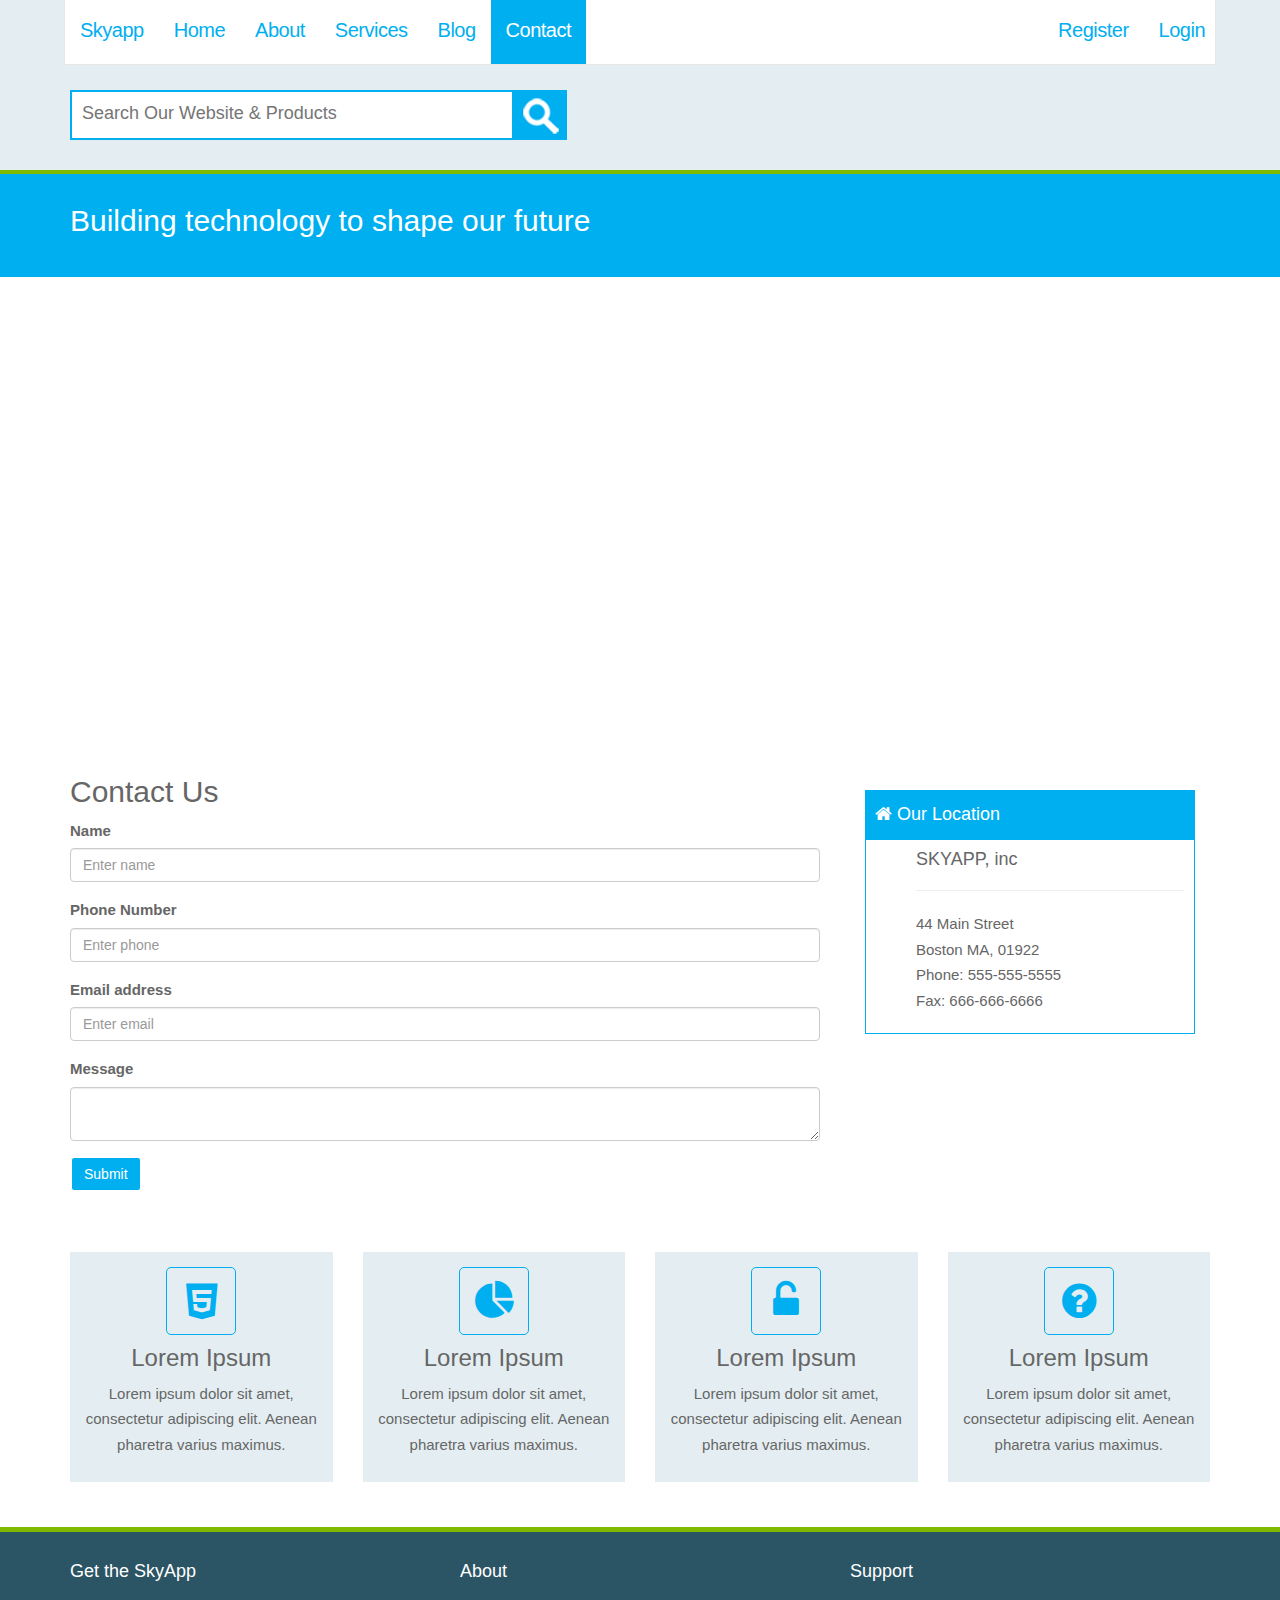
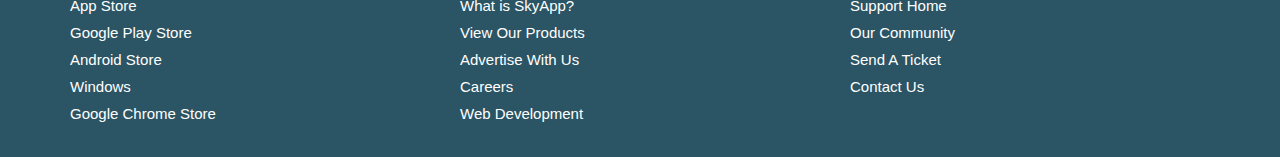
<file: contact.html>
<!DOCTYPE html>
<html lang="en">
  <head>
    <meta charset="utf-8">
    <meta http-equiv="X-UA-Compatible" content="IE=edge">
    <meta name="viewport" content="width=device-width, initial-scale=1">
    <!-- The above 3 meta tags *must* come first in the head; any other head content must come *after* these tags -->

    <title>SkyApp | Contact</title>

    <!-- Bootstrap core CSS -->
    <link href="css/bootstrap.css" rel="stylesheet">

    <!-- Custom styles for this template -->
    <link href="css/font-awesome.css" rel="stylesheet">
    <link href="css/main.css" rel="stylesheet">
  </head>

  <body>
    <header class="header-main">
      <div class="navbar navbar-inverse navbar-fixed-top">
        <div class="container">
          <div class="navbar-header">
            <button type="button" class="navbar-toggle collapsed" data-toggle="collapse" data-target="#navbar" aria-expanded="false" aria-controls="navbar">
              <span class="sr-only">Toggle navigation</span>
              <span class="icon-bar"></span>
              <span class="icon-bar"></span>
              <span class="icon-bar"></span>
            </button>
            <a class="navbar-brand" href="#">Skyapp</a>
          </div>
          <div id="navbar" class="collapse navbar-collapse">
            <ul class="nav navbar-nav">
              <li><a href="index.html">Home</a></li>
              <li><a href="about.html">About</a></li>
              <li><a href="services.html">Services</a></li>
              <li><a href="blog.html">Blog</a></li>
              <li class="active"><a href="contact.html">Contact</a></li>
            </ul>
            <ul class="nav navbar-nav navbar-sub pull-right">
              <li><a href="#">Register</a></li>
              <li><a href="#">Login</a></li>
            </ul>
          </div><!--/.nav-collapse -->
        </div>
      </div>
    </header>

    <section class="section-light top-inner">
      <div class="container">
        <div class="row">
          <div class="col-md-6">
            <form class="search">
              <div>
                <input type="search" placeholder="Search Our Website & Products">
                <button type="submit" value=""><img src="img/search.png" alt="Search"></button>
              </div>
            </form>
          </div>
        </div>
      </div>
    </section>

    <section class="section-primary-a">
      <div class="container">
        <div class="row">
          <div class="col-md-12">
            <h2>Building technology to shape our future</h2>
          </div>
        </div>
      </div>
    </section>

    <section class="section-map">
      <iframe src="https://www.google.com/maps/embed?pb=!1m14!1m8!1m3!1d2947.561497782143!2d-71.0621316!3d42.373183600000004!3m2!1i1024!2i768!4f13.1!3m3!1m2!1s0x89e370ed675fcd1b%3A0x5309f0ed69db33f1!2s44+Main+St%2C+Boston%2C+MA+02129!5e0!3m2!1sen!2sus!4v1411337388236" width="1600" height="400" frameborder="0" style="border:0"></iframe>
    </section>

    <section class="section-main">
      <div class="container">
        <div class="row">
          <div class="col-md-8">
            <h2 class="page-heading">Contact Us</h2>
            <form role="form">
              <div class="form-group">
                <label>Name</label>
                <input type="text" class="form-control" placeholder="Enter name">
              </div>  
              <div class="form-group">
                <label>Phone Number</label>
                <input type="text" class="form-control" placeholder="Enter phone">
              </div>  
              <div class="form-group">
                <label>Email address</label>
                <input type="email" class="form-control" placeholder="Enter email">
              </div>
              <div class="form-group">
                <label>Message</label>
                <textarea class="form-control"></textarea>
              </div>
              <button type="submit" class="btn btn-primary">Submit</button>
            </form>
          </div>
          <div class="col-md-4">
            <div class="block block-primary-head no-pad">
            <h3><i class="fa fa-home"></i> Our Location</h3>
              <div class="block-content">             
                <ul class="list-location">
                  <li><h4>SKYAPP, inc</h4></li><hr>
                  <li>44 Main Street</li>
                  <li>Boston MA, 01922</li>
                  <li>Phone: 555-555-5555</li>
                  <li>Fax: 666-666-6666</li>
                </ul>
              </div>
            </div>
          </div>
        </div>
      </div>
    </section>

    <section>
      <div class="container">
        <div class="row">
          <div class="col-md-3">
            <div class="block block-light block-center">
              <i class="fa fa-html5 fa-primary fa-6 fa-border"></i>
              <h3>Lorem Ipsum</h3>
              <p>Lorem ipsum dolor sit amet, consectetur adipiscing elit. Aenean pharetra varius maximus.</p>
            </div>
          </div>
          <div class="col-md-3">
            <div class="block block-light block-center">
              <i class="fa fa-pie-chart fa-primary fa-6 fa-border"></i>
              <h3>Lorem Ipsum</h3>
              <p>Lorem ipsum dolor sit amet, consectetur adipiscing elit. Aenean pharetra varius maximus.</p>
            </div>
          </div>
          <div class="col-md-3">
            <div class="block block-light block-center">
              <i class="fa fa-unlock-alt fa-primary fa-6 fa-border"></i>
              <h3>Lorem Ipsum</h3>
              <p>Lorem ipsum dolor sit amet, consectetur adipiscing elit. Aenean pharetra varius maximus.</p>
            </div>
          </div>
          <div class="col-md-3">
            <div class="block block-light block-center">
              <i class="fa fa-question-circle fa-primary fa-6 fa-border"></i>
              <h3>Lorem Ipsum</h3>
              <p>Lorem ipsum dolor sit amet, consectetur adipiscing elit. Aenean pharetra varius maximus.</p>
            </div>
          </div>
        </div>
      </div>
    </section>

    <footer class="footer-main">
      <div class="container">
        <div class="row">
          <div class="col-md-4">
            <h4>Get the SkyApp</h4>
            <ul>
              <li class="app-appstore"><a href="#">App Store</a></li>
              <li class="app-play"><a href="#">Google Play Store</a></li>
              <li class="app-droid"><a href="#">Android Store</a></li>
              <li class="app-windows"><a href="#">Windows</a></li>
              <li class="app-chrome"><a href="#">Google Chrome Store</a></li>
            </ul>
          </div>
          <div class="col-md-4">
            <h4>About</h4>
            <ul>
              <li><a href="#">What is SkyApp?</a></li>
              <li><a href="#">View Our Products</a></li>
              <li><a href="#">Advertise With Us</a></li>
              <li><a href="#">Careers</a></li>
              <li><a href="#">Web Development</a></li>
            </ul>
          </div>
          <div class="col-md-4">
            <h4>Support</h4>
            <ul>
              <li><a href="#">Support Home</a></li>
              <li><a href="#">Our Community</a></li>
              <li><a href="#">Send A Ticket</a></li>
              <li><a href="#">Contact Us</a></li>
            </ul>
          </div>
        </div>
      </div>
    </footer>

    <!-- Bootstrap core JavaScript
    ================================================== -->
    <!-- Placed at the end of the document so the pages load faster -->
    <script src="js/jquery.js"></script>
    <script>window.jQuery || document.write('<script src="../../assets/js/vendor/jquery.min.js"><\/script>')</script>
    <script src="js/bootstrap.js"></script>
  </body>
</html>
</file>
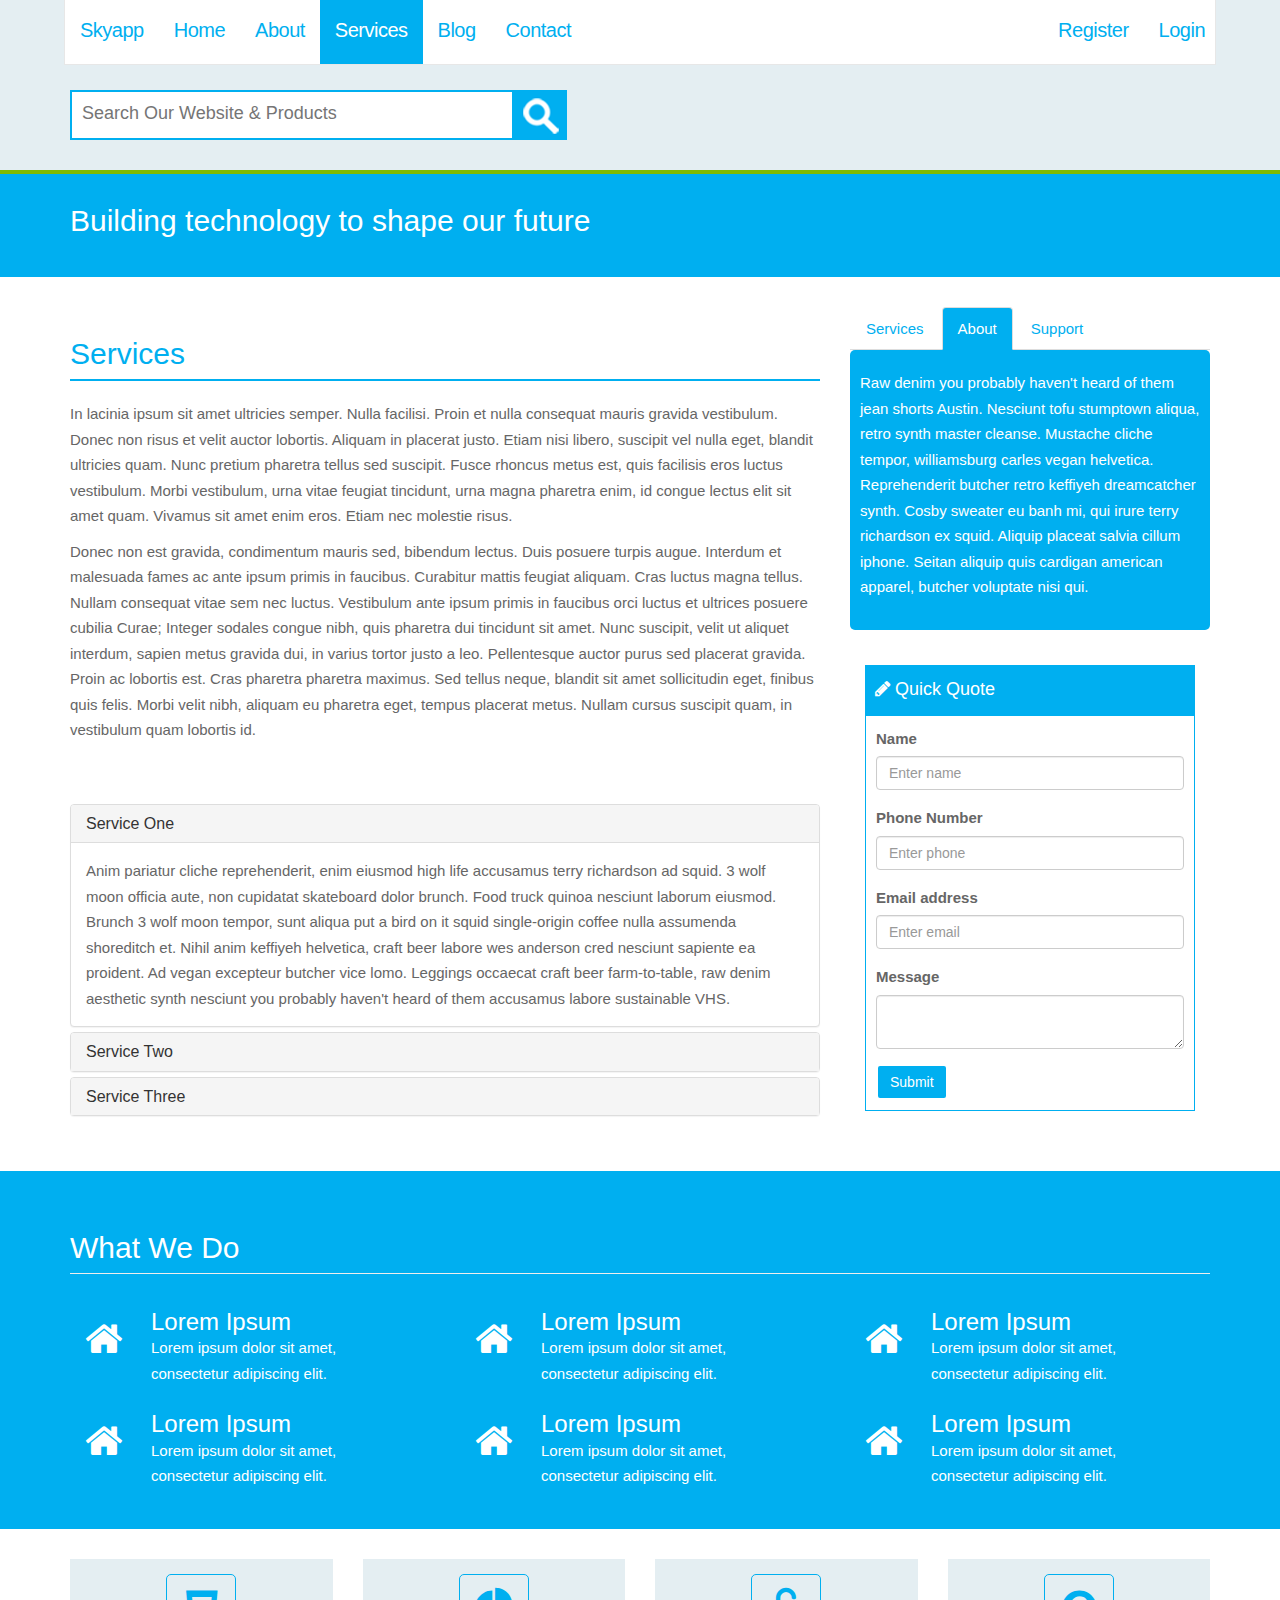
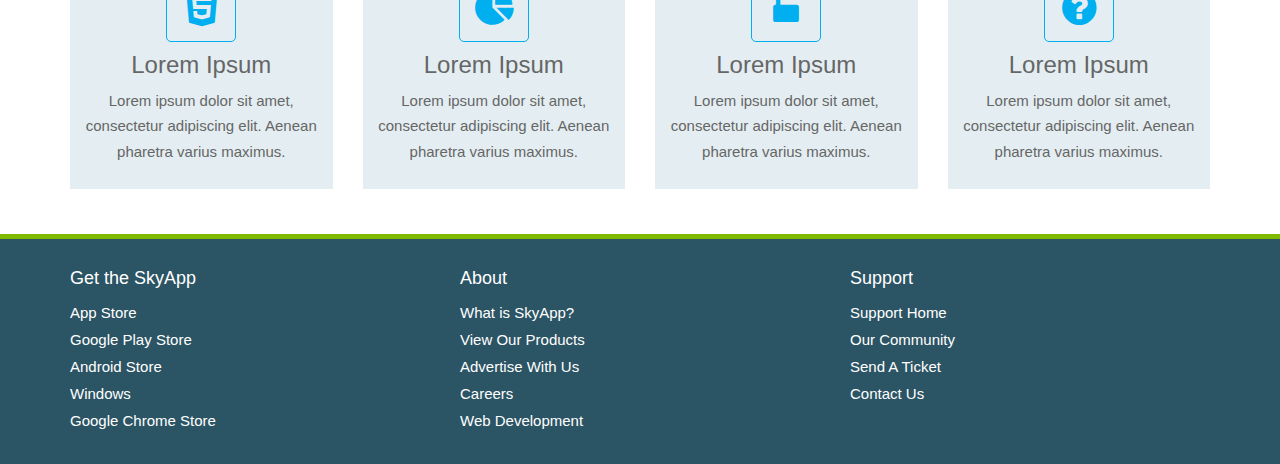
<file: services.html>
<!DOCTYPE html>
<html lang="en">
  <head>
    <meta charset="utf-8">
    <meta http-equiv="X-UA-Compatible" content="IE=edge">
    <meta name="viewport" content="width=device-width, initial-scale=1">
    <!-- The above 3 meta tags *must* come first in the head; any other head content must come *after* these tags -->

    <title>SkyApp | Services</title>

    <!-- Bootstrap core CSS -->
    <link href="css/bootstrap.css" rel="stylesheet">

    <!-- Custom styles for this template -->
    <link href="css/font-awesome.css" rel="stylesheet">
    <link href="css/main.css" rel="stylesheet">
  </head>

  <body>
    <header class="header-main">
      <div class="navbar navbar-inverse navbar-fixed-top">
        <div class="container">
          <div class="navbar-header">
            <button type="button" class="navbar-toggle collapsed" data-toggle="collapse" data-target="#navbar" aria-expanded="false" aria-controls="navbar">
              <span class="sr-only">Toggle navigation</span>
              <span class="icon-bar"></span>
              <span class="icon-bar"></span>
              <span class="icon-bar"></span>
            </button>
            <a class="navbar-brand" href="#">Skyapp</a>
          </div>
          <div id="navbar" class="collapse navbar-collapse">
            <ul class="nav navbar-nav">
              <li><a href="index.html">Home</a></li>
              <li><a href="about.html">About</a></li>
              <li class="active"><a href="services.html">Services</a></li>
              <li><a href="blog.html">Blog</a></li>
              <li><a href="contact.html">Contact</a></li>
            </ul>
            <ul class="nav navbar-nav navbar-sub pull-right">
              <li><a href="#">Register</a></li>
              <li><a href="#">Login</a></li>
            </ul>
          </div><!--/.nav-collapse -->
        </div>
      </div>
    </header>

    <section class="section-light top-inner">
      <div class="container">
        <div class="row">
          <div class="col-md-6">
            <form class="search">
              <div>
                <input type="search" placeholder="Search Our Website & Products">
                <button type="submit" value=""><img src="img/search.png" alt="Search"></button>
              </div>
            </form>
          </div>
        </div>
      </div>
    </section>

    <section class="section-primary-a">
      <div class="container">
        <div class="row">
          <div class="col-md-12">
            <h2>Building technology to shape our future</h2>
          </div>
        </div>
      </div>
    </section>

    <section class="section-main">
      <div class="container">
        <div class="row">
          <div class="col-md-8">
            <h2 class="page-header heading-primary-a">Services</h2>
            <p>In lacinia ipsum sit amet ultricies semper. Nulla facilisi. Proin et nulla consequat mauris gravida vestibulum. Donec non risus et velit auctor lobortis. Aliquam in placerat justo. Etiam nisi libero, suscipit vel nulla eget, blandit ultricies quam. Nunc pretium pharetra tellus sed suscipit. Fusce rhoncus metus est, quis facilisis eros luctus vestibulum. Morbi vestibulum, urna vitae feugiat tincidunt, urna magna pharetra enim, id congue lectus elit sit amet quam. Vivamus sit amet enim eros. Etiam nec molestie risus.</p>
            <p>Donec non est gravida, condimentum mauris sed, bibendum lectus. Duis posuere turpis augue. Interdum et malesuada fames ac ante ipsum primis in faucibus. Curabitur mattis feugiat aliquam. Cras luctus magna tellus. Nullam consequat vitae sem nec luctus. Vestibulum ante ipsum primis in faucibus orci luctus et ultrices posuere cubilia Curae; Integer sodales congue nibh, quis pharetra dui tincidunt sit amet. Nunc suscipit, velit ut aliquet interdum, sapien metus gravida dui, in varius tortor justo a leo. Pellentesque auctor purus sed placerat gravida. Proin ac lobortis est. Cras pharetra pharetra maximus. Sed tellus neque, blandit sit amet sollicitudin eget, finibus quis felis. Morbi velit nibh, aliquam eu pharetra eget, tempus placerat metus. Nullam cursus suscipit quam, in vestibulum quam lobortis id.</p>
            <br><br>
            <div class="panel-group" id="accordion">
              <div class="panel panel-default">
                <div class="panel-heading">
                  <h4 class="panel-title">
                  <a data-toggle="collapse" data-parent="#accordion" href="#collapseOne">
                    Service One
                  </a>
                  </h4>
                </div>
                <div id="collapseOne" class="panel-collapse collapse in">
                  <div class="panel-body">
                  Anim pariatur cliche reprehenderit, enim eiusmod high life accusamus terry richardson ad squid. 3 wolf moon officia aute, non cupidatat skateboard dolor brunch. Food truck quinoa nesciunt laborum eiusmod. Brunch 3 wolf moon tempor, sunt aliqua put a bird on it squid single-origin coffee nulla assumenda shoreditch et. Nihil anim keffiyeh helvetica, craft beer labore wes anderson cred nesciunt sapiente ea proident. Ad vegan excepteur butcher vice lomo. Leggings occaecat craft beer farm-to-table, raw denim aesthetic synth nesciunt you probably haven't heard of them accusamus labore sustainable VHS.
                  </div>
                </div>
              </div>
              <div class="panel panel-default">
                <div class="panel-heading">
                  <h4 class="panel-title">
                  <a data-toggle="collapse" data-parent="#accordion" href="#collapseTwo">
                    Service Two
                  </a>
                  </h4>
                </div>
                <div id="collapseTwo" class="panel-collapse collapse">
                  <div class="panel-body">
                  Anim pariatur cliche reprehenderit, enim eiusmod high life accusamus terry richardson ad squid. 3 wolf moon officia aute, non cupidatat skateboard dolor brunch. Food truck quinoa nesciunt laborum eiusmod. Brunch 3 wolf moon tempor, sunt aliqua put a bird on it squid single-origin coffee nulla assumenda shoreditch et. Nihil anim keffiyeh helvetica, craft beer labore wes anderson cred nesciunt sapiente ea proident. Ad vegan excepteur butcher vice lomo. Leggings occaecat craft beer farm-to-table, raw denim aesthetic synth nesciunt you probably haven't heard of them accusamus labore sustainable VHS.
                  </div>
                </div>
              </div>
              <div class="panel panel-default">
                <div class="panel-heading">
                  <h4 class="panel-title">
                  <a data-toggle="collapse" data-parent="#accordion" href="#collapseThree">
                    Service Three
                  </a>
                  </h4>
                </div>
                <div id="collapseThree" class="panel-collapse collapse">
                  <div class="panel-body">
                  Anim pariatur cliche reprehenderit, enim eiusmod high life accusamus terry richardson ad squid. 3 wolf moon officia aute, non cupidatat skateboard dolor brunch. Food truck quinoa nesciunt laborum eiusmod. Brunch 3 wolf moon tempor, sunt aliqua put a bird on it squid single-origin coffee nulla assumenda shoreditch et. Nihil anim keffiyeh helvetica, craft beer labore wes anderson cred nesciunt sapiente ea proident. Ad vegan excepteur butcher vice lomo. Leggings occaecat craft beer farm-to-table, raw denim aesthetic synth nesciunt you probably haven't heard of them accusamus labore sustainable VHS.
                  </div>
                </div>
              </div>
            </div>
          </div>
          <div class="col-md-4">
            <div class="tab tab-primary">
              <ul id="myTab" class="nav nav-tabs" role="tablist">
                <li><a href="#home" role="tab" data-toggle="tab">Services</a></li>
                <li class="active"><a href="#profile" role="tab" data-toggle="tab">About</a></li>
                <li><a href="#profile" role="tab" data-toggle="tab">Support</a></li>
              </ul>
              <div id="myTabContent" class="tab-content">
                <div class="tab-pane fade in active" id="home">
                <p>Raw denim you probably haven't heard of them jean shorts Austin. Nesciunt tofu stumptown aliqua, retro synth master cleanse. Mustache cliche tempor, williamsburg carles vegan helvetica. Reprehenderit butcher retro keffiyeh dreamcatcher synth. Cosby sweater eu banh mi, qui irure terry richardson ex squid. Aliquip placeat salvia cillum iphone. Seitan aliquip quis cardigan american apparel, butcher voluptate nisi qui.</p>
                </div>
                <div class="tab-pane fade" id="profile">
                <p>Food truck fixie locavore, accusamus mcsweeney's marfa nulla single-origin coffee squid. Exercitation +1 labore velit, blog sartorial PBR leggings next level wes anderson artisan four loko farm-to-table craft beer twee. Qui photo booth letterpress, commodo enim craft beer mlkshk aliquip jean shorts ullamco ad vinyl cillum PBR. Homo nostrud organic, assumenda labore aesthetic magna delectus mollit. Keytar helvetica VHS salvia yr, vero magna velit sapiente labore stumptown. Vegan fanny pack odio cillum wes anderson 8-bit, sustainable jean shorts beard ut DIY ethical culpa terry richardson biodiesel. Art party scenester stumptown, tumblr butcher vero sint qui sapiente accusamus tattooed echo park.</p>
                </div>
                <div class="tab-pane fade" id="dropdown1">
                <p>Etsy mixtape wayfarers, ethical wes anderson tofu before they sold out mcsweeney's organic lomo retro fanny pack lo-fi farm-to-table readymade. Messenger bag gentrify pitchfork tattooed craft beer, iphone skateboard locavore carles etsy salvia banksy hoodie helvetica. DIY synth PBR banksy irony. Leggings gentrify squid 8-bit cred pitchfork. Williamsburg banh mi whatever gluten-free, carles pitchfork biodiesel fixie etsy retro mlkshk vice blog. Scenester cred you probably haven't heard of them, vinyl craft beer blog stumptown. Pitchfork sustainable tofu synth chambray yr.</p>
                </div>
                <div class="tab-pane fade" id="dropdown2">
                <p>Trust fund seitan letterpress, keytar raw denim keffiyeh etsy art party before they sold out master cleanse gluten-free squid scenester freegan cosby sweater. Fanny pack portland seitan DIY, art party locavore wolf cliche high life echo park Austin. Cred vinyl keffiyeh DIY salvia PBR, banh mi before they sold out farm-to-table VHS viral locavore cosby sweater. Lomo wolf viral, mustache readymade thundercats keffiyeh craft beer marfa ethical. Wolf salvia freegan, sartorial keffiyeh echo park vegan.</p>
                </div>
              </div>
            </div>
            <div class="block block-primary-head no-pad">
              <h3><i class="fa fa-pencil"></i> Quick Quote</h3>
              <div class="block-content">
                <form role="form">
                  <div class="form-group">
                    <label>Name</label>
                    <input type="text" class="form-control" placeholder="Enter name">
                  </div>  
                  <div class="form-group">
                    <label>Phone Number</label>
                    <input type="text" class="form-control" placeholder="Enter phone">
                  </div>  
                  <div class="form-group">
                    <label>Email address</label>
                    <input type="email" class="form-control" placeholder="Enter email">
                  </div>
                  <div class="form-group">
                    <label>Message</label>
                    <textarea class="form-control"></textarea>
                  </div>
                  <button type="submit" class="btn btn-primary">Submit</button>
                </form>
              </div>
            </div>
          </div>
        </div>
      </div>
    </section>

    <section class="section-primary">
      <div class="container">
        <h2 class="page-header">What We Do</h2>
        <div class="row">
          <div class="col-md-4">
            <div class="block block-icon">
              <div class="icon">
                <i class="fa fa-home fa-6"></i>
              </div>
              <div class="icon-content">
                <h3>Lorem Ipsum</h3>
                <p>Lorem ipsum dolor sit amet, consectetur adipiscing elit.</p>
              </div>
            </div>
          </div>
          <div class="col-md-4">
            <div class="block block-icon">
              <div class="icon">
                <i class="fa fa-home fa-6"></i>
              </div>
              <div class="icon-content">
                <h3>Lorem Ipsum</h3>
                <p>Lorem ipsum dolor sit amet, consectetur adipiscing elit.</p>
              </div>
            </div>
          </div>
          <div class="col-md-4">
            <div class="block block-icon">
              <div class="icon">
                <i class="fa fa-home fa-6"></i>
              </div>
              <div class="icon-content">
                <h3>Lorem Ipsum</h3>
                <p>Lorem ipsum dolor sit amet, consectetur adipiscing elit.</p>
              </div>
            </div>
          </div>
        </div>
        <div class="row">
          <div class="col-md-4">
            <div class="block block-icon">
              <div class="icon">
                <i class="fa fa-home fa-6"></i>
              </div>
              <div class="icon-content">
                <h3>Lorem Ipsum</h3>
                <p>Lorem ipsum dolor sit amet, consectetur adipiscing elit.</p>
              </div>
            </div>
          </div>
          <div class="col-md-4">
            <div class="block block-icon">
              <div class="icon">
                <i class="fa fa-home fa-6"></i>
              </div>
              <div class="icon-content">
                <h3>Lorem Ipsum</h3>
                <p>Lorem ipsum dolor sit amet, consectetur adipiscing elit.</p>
              </div>
            </div>
          </div>
          <div class="col-md-4">
            <div class="block block-icon">
              <div class="icon">
                <i class="fa fa-home fa-6"></i>
              </div>
              <div class="icon-content">
                <h3>Lorem Ipsum</h3>
                <p>Lorem ipsum dolor sit amet, consectetur adipiscing elit.</p>
              </div>
            </div>
          </div>
        </div>
      </div>
    </section>

    <section>
      <div class="container">
        <div class="row">
          <div class="col-md-3">
            <div class="block block-light block-center">
              <i class="fa fa-html5 fa-primary fa-6 fa-border"></i>
              <h3>Lorem Ipsum</h3>
              <p>Lorem ipsum dolor sit amet, consectetur adipiscing elit. Aenean pharetra varius maximus.</p>
            </div>
          </div>
          <div class="col-md-3">
            <div class="block block-light block-center">
              <i class="fa fa-pie-chart fa-primary fa-6 fa-border"></i>
              <h3>Lorem Ipsum</h3>
              <p>Lorem ipsum dolor sit amet, consectetur adipiscing elit. Aenean pharetra varius maximus.</p>
            </div>
          </div>
          <div class="col-md-3">
            <div class="block block-light block-center">
              <i class="fa fa-unlock-alt fa-primary fa-6 fa-border"></i>
              <h3>Lorem Ipsum</h3>
              <p>Lorem ipsum dolor sit amet, consectetur adipiscing elit. Aenean pharetra varius maximus.</p>
            </div>
          </div>
          <div class="col-md-3">
            <div class="block block-light block-center">
              <i class="fa fa-question-circle fa-primary fa-6 fa-border"></i>
              <h3>Lorem Ipsum</h3>
              <p>Lorem ipsum dolor sit amet, consectetur adipiscing elit. Aenean pharetra varius maximus.</p>
            </div>
          </div>
        </div>
      </div>
    </section>

    <footer class="footer-main">
      <div class="container">
        <div class="row">
          <div class="col-md-4">
            <h4>Get the SkyApp</h4>
            <ul>
              <li class="app-appstore"><a href="#">App Store</a></li>
              <li class="app-play"><a href="#">Google Play Store</a></li>
              <li class="app-droid"><a href="#">Android Store</a></li>
              <li class="app-windows"><a href="#">Windows</a></li>
              <li class="app-chrome"><a href="#">Google Chrome Store</a></li>
            </ul>
          </div>
          <div class="col-md-4">
            <h4>About</h4>
            <ul>
              <li><a href="#">What is SkyApp?</a></li>
              <li><a href="#">View Our Products</a></li>
              <li><a href="#">Advertise With Us</a></li>
              <li><a href="#">Careers</a></li>
              <li><a href="#">Web Development</a></li>
            </ul>
          </div>
          <div class="col-md-4">
            <h4>Support</h4>
            <ul>
              <li><a href="#">Support Home</a></li>
              <li><a href="#">Our Community</a></li>
              <li><a href="#">Send A Ticket</a></li>
              <li><a href="#">Contact Us</a></li>
            </ul>
          </div>
        </div>
      </div>
    </footer>

    <!-- Bootstrap core JavaScript
    ================================================== -->
    <!-- Placed at the end of the document so the pages load faster -->
    <script src="js/jquery.js"></script>
    <script>window.jQuery || document.write('<script src="../../assets/js/vendor/jquery.min.js"><\/script>')</script>
    <script src="js/bootstrap.js"></script>
  </body>
</html>
</file>
<file: css/main.css>
/* line 1, /Users/Linn/Desktop/skyapp/scss/base/_normalize.scss */
h1, h2, h3, h4, h5 {
  margin-top: 0;
}

/* line 5, /Users/Linn/Desktop/skyapp/scss/base/_normalize.scss */
.page-header {
  margin-top: 30px;
}

/* line 9, /Users/Linn/Desktop/skyapp/scss/base/_normalize.scss */
.no-pad-top {
  padding-top: 0;
}

/* line 13, /Users/Linn/Desktop/skyapp/scss/base/_normalize.scss */
.extra-pad {
  padding-top: 40px;
  padding-bottom: 40px;
}

/* line 18, /Users/Linn/Desktop/skyapp/scss/base/_normalize.scss */
.top-inner {
  padding: 90px 0 30px 0;
}

/* line 24, /Users/Linn/Desktop/skyapp/scss/base/_normalize.scss */
.img-xsm {
  width: 100px;
}

/* line 28, /Users/Linn/Desktop/skyapp/scss/base/_normalize.scss */
.img-sm {
  width: 200px;
}

/* line 32, /Users/Linn/Desktop/skyapp/scss/base/_normalize.scss */
.img-lg {
  width: 400px;
}

/* line 36, /Users/Linn/Desktop/skyapp/scss/base/_normalize.scss */
.img-xlg {
  width: 200px;
}

/* line 40, /Users/Linn/Desktop/skyapp/scss/base/_normalize.scss */
.clearfix {
  clear: both;
}

/* line 1, /Users/Linn/Desktop/skyapp/scss/base/_base.scss */
body {
  font-family: "Segoe UI", "Segoe WP", "Segoe Regular", sans-serif;
  font-size: 15px;
  line-height: 1.7em;
  color: #666666;
}

/* line 8, /Users/Linn/Desktop/skyapp/scss/base/_base.scss */
a {
  color: #00aff0;
}

/* line 12, /Users/Linn/Desktop/skyapp/scss/base/_base.scss */
ul, li {
  list-style: none;
}

/* line 16, /Users/Linn/Desktop/skyapp/scss/base/_base.scss */
input, textarea, button {
  -moz-border-radius: 0px;
  -webkit-border-radius: 0px;
  border-radius: 0px;
}

/* line 20, /Users/Linn/Desktop/skyapp/scss/base/_base.scss */
img.device {
  width: 100%;
}

/* line 24, /Users/Linn/Desktop/skyapp/scss/base/_base.scss */
img.device-small {
  width: 70%;
  margin-bottom: -40px;
}

/* line 3, /Users/Linn/Desktop/skyapp/scss/modules/_blocks.scss */
.block, .block-primary, .block-secondary, .block-light, .block-dark {
  padding: 15px;
  margin-bottom: 15px;
}

/* line 7, /Users/Linn/Desktop/skyapp/scss/modules/_blocks.scss */
.block h3, .block-primary h3, .block-secondary h3, .block-light h3, .block-dark h3 {
  margin-top: 0;
  padding-top: 0;
}

/* line 13, /Users/Linn/Desktop/skyapp/scss/modules/_blocks.scss */
.block-primary {
  background: #00aff0;
  color: #ffffff;
}

/* line 18, /Users/Linn/Desktop/skyapp/scss/modules/_blocks.scss */
.block-secondary {
  background: #7fba00;
  color: #ffffff;
}

/* line 23, /Users/Linn/Desktop/skyapp/scss/modules/_blocks.scss */
.block-light {
  background: #e4eef2;
  color: #666666;
}

/* line 28, /Users/Linn/Desktop/skyapp/scss/modules/_blocks.scss */
.block-dark {
  background: #2b5464;
  color: #ffffff;
}

/* line 33, /Users/Linn/Desktop/skyapp/scss/modules/_blocks.scss */
.block-center {
  text-align: center !important;
}

/* line 37, /Users/Linn/Desktop/skyapp/scss/modules/_blocks.scss */
.block-image img {
  width: 100%;
}

/* line 41, /Users/Linn/Desktop/skyapp/scss/modules/_blocks.scss */
.block-border {
  border: 1px solid #cccccc;
}

/* line 46, /Users/Linn/Desktop/skyapp/scss/modules/_blocks.scss */
.block-primary-head h3 {
  padding: 15px 5px 15px 10px;
  background: #00aff0;
  color: #ffffff;
  margin: 0;
  font-size: 18px;
}

/* line 53, /Users/Linn/Desktop/skyapp/scss/modules/_blocks.scss */
.block-primary-head .block-content {
  border: 1px solid #00aff0;
  padding: 10px;
}

/* line 60, /Users/Linn/Desktop/skyapp/scss/modules/_blocks.scss */
.block-icon h3 {
  padding: 0;
  margin: 0;
}

/* line 65, /Users/Linn/Desktop/skyapp/scss/modules/_blocks.scss */
.block-icon .icon {
  float: left;
  width: 20%;
  margin-top: 10px;
}

/* line 71, /Users/Linn/Desktop/skyapp/scss/modules/_blocks.scss */
.block-icon .icon-content {
  float: left;
  width: 70%;
}

/* line 3, /Users/Linn/Desktop/skyapp/scss/modules/_buttons.scss */
.btn-primary {
  background: #00aff0;
  color: #ffffff;
  border: 2px solid #ffffff;
}

/* line 8, /Users/Linn/Desktop/skyapp/scss/modules/_buttons.scss */
.btn-primary:hover {
  background: #24c4ff;
  border: 2px solid #ffffff;
}

/* line 3, /Users/Linn/Desktop/skyapp/scss/modules/_components.scss */
.carousel {
  margin-bottom: 20px;
}

/* line 7, /Users/Linn/Desktop/skyapp/scss/modules/_components.scss */
.carousel img {
  padding: 3px;
  border: 1px solid #cccccc;
}

/* line 14, /Users/Linn/Desktop/skyapp/scss/modules/_components.scss */
.tab-pane {
  padding: 20px 10px;
  -moz-border-radius: 5px;
  -webkit-border-radius: 5px;
  border-radius: 5px;
  margin-bottom: 20px;
}

/* line 20, /Users/Linn/Desktop/skyapp/scss/modules/_components.scss */
.tab-primary .tab-pane, .tab-primary .nav-tabs > li.active > a, .tab-primary .nav-tabs > li.active > a:hover, .tab-primary .nav-tabs > li.active > a:focus {
  background: #00aff0;
  color: #ffffff;
}

/* line 24, /Users/Linn/Desktop/skyapp/scss/modules/_components.scss */
.tab-light .tab-pane, .tab-light .nav-tabs > li.active > a, .tab-light .nav-tabs > li.active > a:hover, .tab-light .nav-tabs > li.active > a:focus {
  background: #e4eef2;
  color: #666666;
}

/* line 28, /Users/Linn/Desktop/skyapp/scss/modules/_components.scss */
.tab-secondary .tab-pane, .tab-secondary .nav-tabs > li.active > a, .tab-secondary .nav-tabs > li.active > a:hover, .tab-secondary .nav-tabs > li.active > a:focus {
  background: #7fba00;
  color: #ffffff;
}

/* line 32, /Users/Linn/Desktop/skyapp/scss/modules/_components.scss */
.tab-dark .tab-pane, .tab-dark .nav-tabs > li.active > a, .tab-dark .nav-tabs > li.active > a:hover, .tab-dark .nav-tabs > li.active > a:focus {
  background: #2b5464;
  color: #ffffff;
}

/* line 3, /Users/Linn/Desktop/skyapp/scss/modules/_sections.scss */
section {
  padding: 30px 0;
}

/* line 7, /Users/Linn/Desktop/skyapp/scss/modules/_sections.scss */
.section-showcase {
  height: 400px;
  background: url("../img/showcase.jpg") no-repeat top center;
}

/* line 11, /Users/Linn/Desktop/skyapp/scss/modules/_sections.scss */
.section-showcase .showcase-content {
  padding: 115px 15px;
  text-align: center;
}

/* line 16, /Users/Linn/Desktop/skyapp/scss/modules/_sections.scss */
.section-showcase h1 {
  color: #00aff0;
}

/* line 21, /Users/Linn/Desktop/skyapp/scss/modules/_sections.scss */
.section-primary, .section-primary-a, .section-primary-b {
  background: #00aff0;
  color: #ffffff;
}

/* line 25, /Users/Linn/Desktop/skyapp/scss/modules/_sections.scss */
.section-primary-a {
  border-top: 4px solid #7fba00;
}

/* line 30, /Users/Linn/Desktop/skyapp/scss/modules/_sections.scss */
.section-primary-b {
  border-bottom: 4px solid #7fba00;
}

/* line 35, /Users/Linn/Desktop/skyapp/scss/modules/_sections.scss */
.section-secondary {
  background: #7fba00;
  color: #ffffff;
}

/* line 39, /Users/Linn/Desktop/skyapp/scss/modules/_sections.scss */
.section-light {
  background: #e4eef2;
  color: #666666;
}

/* line 43, /Users/Linn/Desktop/skyapp/scss/modules/_sections.scss */
.section-dark {
  background: #2b5464;
  color: #ffffff;
}

/* line 3, /Users/Linn/Desktop/skyapp/scss/modules/_typography.scss */
.list, .list-feature {
  margin-bottom: 30px;
}

/* line 7, /Users/Linn/Desktop/skyapp/scss/modules/_typography.scss */
.list-feature {
  margin: 0;
  padding: 0;
  width: 80%;
}

/* line 13, /Users/Linn/Desktop/skyapp/scss/modules/_typography.scss */
.list-feature li {
  line-height: 3.6em;
  border-bottom: 1px solid #cccccc;
  overflow: auto;
}

/* line 19, /Users/Linn/Desktop/skyapp/scss/modules/_typography.scss */
.list-feature li:last-child {
  border: 0;
}

/* line 23, /Users/Linn/Desktop/skyapp/scss/modules/_typography.scss */
.list-feature span {
  vertical-align: top;
  padding-top: 9px;
  font-size: 120%;
}

/* line 29, /Users/Linn/Desktop/skyapp/scss/modules/_typography.scss */
.list-feature i {
  margin-top: -9px;
  margin-right: 5px;
}

/* line 35, /Users/Linn/Desktop/skyapp/scss/modules/_typography.scss */
.list-comments {
  margin: 0;
  padding: 0;
}

/* line 40, /Users/Linn/Desktop/skyapp/scss/modules/_typography.scss */
.list-comments li {
  padding: 10px 0 5px 0;
  border-bottom: 1px solid #cccccc;
  overflow: auto !important;
}

/* line 46, /Users/Linn/Desktop/skyapp/scss/modules/_typography.scss */
.list-comments li:last-child {
  border: 0;
}

/* line 50, /Users/Linn/Desktop/skyapp/scss/modules/_typography.scss */
.list-comments img {
  width: 100px;
}

/* line 56, /Users/Linn/Desktop/skyapp/scss/modules/_typography.scss */
.fa-2 {
  font-size: 18px;
}

/* line 60, /Users/Linn/Desktop/skyapp/scss/modules/_typography.scss */
.fa-3 {
  font-size: 24px;
}

/* line 64, /Users/Linn/Desktop/skyapp/scss/modules/_typography.scss */
.fa-4 {
  font-size: 27px;
}

/* line 68, /Users/Linn/Desktop/skyapp/scss/modules/_typography.scss */
.fa-5 {
  font-size: 35px;
}

/* line 72, /Users/Linn/Desktop/skyapp/scss/modules/_typography.scss */
.fa-6 {
  font-size: 40px;
}

/* line 76, /Users/Linn/Desktop/skyapp/scss/modules/_typography.scss */
.fa-primary {
  color: #00aff0;
}

/* line 80, /Users/Linn/Desktop/skyapp/scss/modules/_typography.scss */
.fa-border {
  border: 1px solid #00aff0;
  -moz-border-radius: 5px;
  -webkit-border-radius: 5px;
  border-radius: 5px;
  padding: 13px 15px;
  width: 70px;
  margin-bottom: 10px;
}

/* line 90, /Users/Linn/Desktop/skyapp/scss/modules/_typography.scss */
.heading-primary, .heading-primary-a {
  color: #00aff0;
}

/* line 94, /Users/Linn/Desktop/skyapp/scss/modules/_typography.scss */
.heading-primary-a {
  border-bottom: 2px solid #00aff0;
}

/* line 99, /Users/Linn/Desktop/skyapp/scss/modules/_typography.scss */
.heading-secondary, .heading-secondary-a {
  color: #7fba00;
}

/* line 103, /Users/Linn/Desktop/skyapp/scss/modules/_typography.scss */
.heading-secondary-a {
  border-bottom: 2px solid #7fba00;
}

/* line 108, /Users/Linn/Desktop/skyapp/scss/modules/_typography.scss */
.heading-light, .heading-light-a {
  color: #e4eef2;
}

/* line 112, /Users/Linn/Desktop/skyapp/scss/modules/_typography.scss */
.heading-light-a {
  border-bottom: 2px solid #e4eef2;
}

/* line 117, /Users/Linn/Desktop/skyapp/scss/modules/_typography.scss */
.heading-dark, .heading-dark-a {
  color: #2b5464;
}

/* line 121, /Users/Linn/Desktop/skyapp/scss/modules/_typography.scss */
.heading-dark-a {
  border-bottom: 2px solid #2b5464;
}

/* line 128, /Users/Linn/Desktop/skyapp/scss/modules/_typography.scss */
.em-primary {
  color: #00aff0;
}

/* line 132, /Users/Linn/Desktop/skyapp/scss/modules/_typography.scss */
.em-secondary {
  color: #7fba00;
}

/* line 136, /Users/Linn/Desktop/skyapp/scss/modules/_typography.scss */
.em-light {
  color: #e4eef2;
}

/* line 140, /Users/Linn/Desktop/skyapp/scss/modules/_typography.scss */
.em-dark {
  color: #2b5464;
}

/* line 3, /Users/Linn/Desktop/skyapp/scss/modules/_forms.scss */
.search {
  width: 100%;
}

/* line 6, /Users/Linn/Desktop/skyapp/scss/modules/_forms.scss */
.search h3 {
  margin-top: 0;
  padding-top: 0;
}

/* line 11, /Users/Linn/Desktop/skyapp/scss/modules/_forms.scss */
.search input[type="search"] {
  border: 0;
  height: 50px;
  width: 80%;
  border: 2px solid #00aff0;
  font-size: 18px;
  padding-left: 10px;
  padding-bottom: 5px;
}

/* line 21, /Users/Linn/Desktop/skyapp/scss/modules/_forms.scss */
.search button {
  border: 0;
  background: none;
  padding: 0;
  vertical-align: top;
  margin-left: -4px;
}

/* line 2, /Users/Linn/Desktop/skyapp/scss/layouts/_footer.scss */
.footer-main {
  background: #2b5464;
  color: #ffffff;
  border-top: 5px solid #7fba00;
  min-height: 200px;
  padding: 30px 0;
  z-index: 100;
}

/* line 9, /Users/Linn/Desktop/skyapp/scss/layouts/_footer.scss */
.footer-main a {
  color: #ffffff;
}

/* line 13, /Users/Linn/Desktop/skyapp/scss/layouts/_footer.scss */
.footer-main ul {
  margin: 0;
  padding: 0;
}

/* line 18, /Users/Linn/Desktop/skyapp/scss/layouts/_footer.scss */
.footer-main li {
  line-height: 1.8em;
  line-style: none;
}

/* line 3, /Users/Linn/Desktop/skyapp/scss/layouts/_nav.scss */
.navbar {
  width: 90%;
  margin: auto;
  border-left: 1px solid #e7e7e7;
  border-right: 1px solid #e7e7e7;
  border-color: #e7e7e7;
  min-height: 60px;
  background: #fff;
  margin-bottom: 30px;
}

/* line 12, /Users/Linn/Desktop/skyapp/scss/layouts/_nav.scss */
.navbar a {
  color: #00aff0 !important;
  font-size: 20px;
  letter-spacing: -0.5px;
  padding-bottom: 24px !important;
  padding-top: 20px !important;
}

/* line 22, /Users/Linn/Desktop/skyapp/scss/layouts/_nav.scss */
.navbar-inverse .navbar-nav > li > a:hover, .navbar-inverse .navbar-nav > li > a:focus, .navbar-inverse .navbar-nav > .active > a, .navbar-inverse .navbar-nav > .active > a:hover, .navbar-inverse .navbar-nav > .active > a:focus {
  background: #00aff0 !important;
  color: #fff !important;
}

/* line 3, /Users/Linn/Desktop/skyapp/scss/layouts/_blog.scss */
.blog-post {
  border-top: 1px solid #cccccc;
  border-left: 1px solid #cccccc;
  border-right: 1px solid #cccccc;
  padding: 15px;
}

/* line 8, /Users/Linn/Desktop/skyapp/scss/layouts/_blog.scss */
.blog-post h2.page-header {
  margin-top: 5px !important;
}

/* line 13, /Users/Linn/Desktop/skyapp/scss/layouts/_blog.scss */
.blog-featured {
  float: left;
  margin-right: 15px;
}

/* line 18, /Users/Linn/Desktop/skyapp/scss/layouts/_blog.scss */
.post-meta {
  background: #f3f3f3;
  padding: 10px 10px 10px 10px;
  border: 1px solid #cccccc;
  margin-bottom: 20px;
}

@media (max-width: 768px) {
  /* line 2, /Users/Linn/Desktop/skyapp/scss/layouts/_mobile.scss */
  .search {
    display: inline-block;
    text-align: center;
  }
  /* line 7, /Users/Linn/Desktop/skyapp/scss/layouts/_mobile.scss */
  .device {
    display: block;
    margin: 20px auto 20px auto;
  }
  /* line 12, /Users/Linn/Desktop/skyapp/scss/layouts/_mobile.scss */
  .device-small {
    margin-bottom: 20px !important;
  }
  /* line 17, /Users/Linn/Desktop/skyapp/scss/layouts/_mobile.scss */
  .footer-main ul {
    margin-bottom: 20px;
    text-align: center;
  }
  /* line 22, /Users/Linn/Desktop/skyapp/scss/layouts/_mobile.scss */
  .footer-main h4 {
    text-align: center;
  }
}

/*# sourceMappingURL=../css/main.map */
</file>
